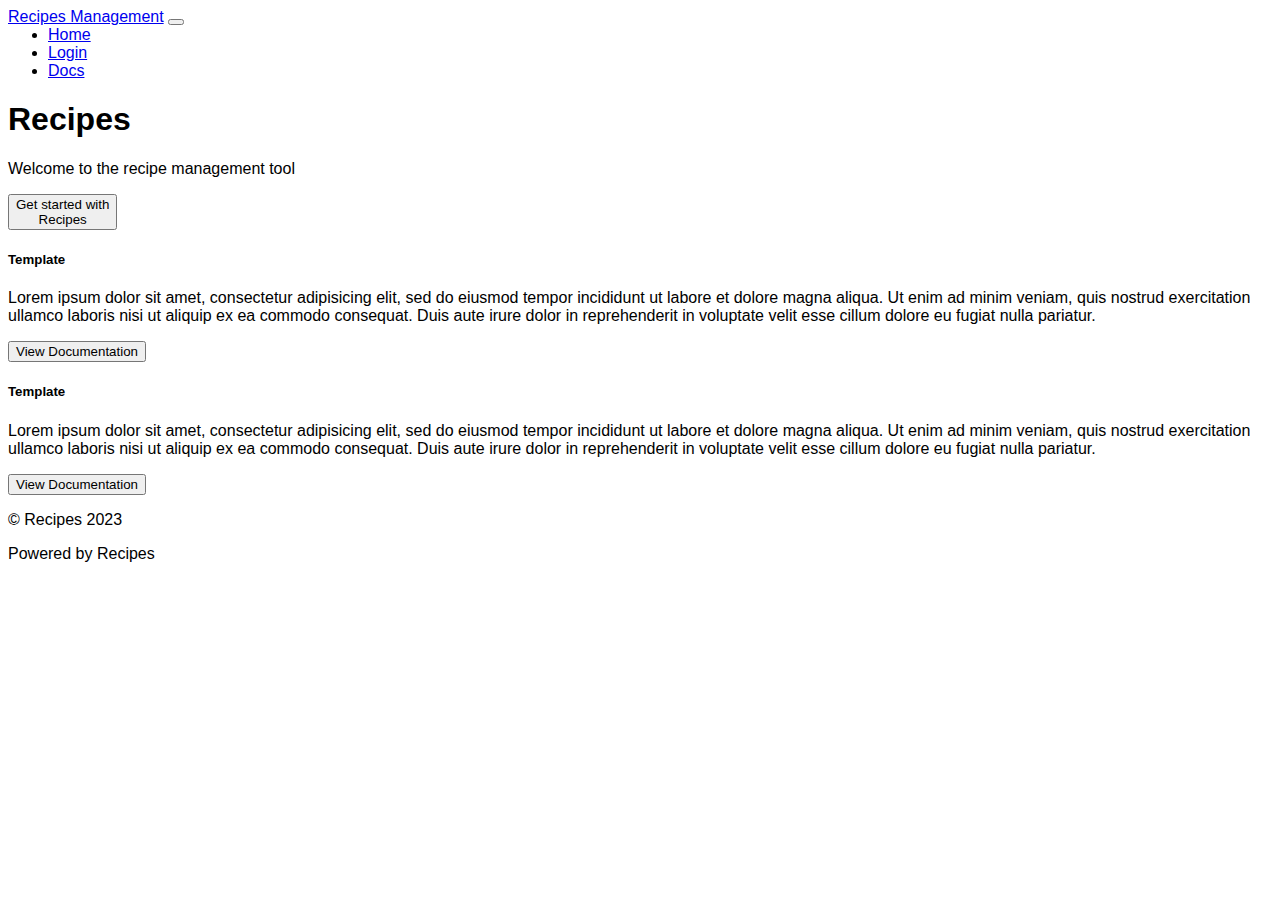
<file: index.html>
<!DOCTYPE html>
<html lang="en">
<head>
    <meta charset="UTF-8">
    <meta http-equiv="X-UA-Compatible" content="IE=edge">
    <meta name="viewport" content="width=device-width, initial-scale=1.0">
    <title>Home</title>
    <link href="https://cdn.jsdelivr.net/npm/bootstrap@5.0.2/dist/css/bootstrap.min.css" rel="stylesheet" integrity="sha384-EVSTQN3/azprG1Anm3QDgpJLIm9Nao0Yz1ztcQTwFspd3yD65VohhpuuCOmLASjC" crossorigin="anonymous">
    <link rel="stylesheet" href="./assets/main.css">
</head>
<body>
   <header class="bg-dark">
    <nav class="container navbar navbar-expand-lg navbar-light">
        <div class="container-fluid">
          <a class="navbar-brand text-white fs-5" href="#">Recipes Management</a>
          <button class="navbar-toggler" type="button" data-bs-toggle="collapse" data-bs-target="#navbarText" aria-controls="navbarText" aria-expanded="false" aria-label="Toggle navigation">
            <span class="navbar-toggler-icon"></span>
          </button>
          <div class="collapse navbar-collapse justify-content-end" id="navbarText">
            <ul class="navbar-nav me-auto mb-2 mb-lg-0 m-0" style="margin : 0 !important">
              <li class="nav-item">
                <a class="nav-link active text-white" aria-current="page" href="#">Home</a>
              </li>
              <li class="nav-item">
                <a class="nav-link text-white" href="#">Login</a>
              </li>
              <li class="nav-item">
                <a class="nav-link text-white" href="#">Docs</a>
              </li>
            </ul>
          </div>
        </div>
      </nav>
   </header>

   <div class="container my-5 py-5">
        <div class="row mt-5 pb-3">
            <div class="col-12 text-center">
                <h1 class="fs-1">Recipes</h1>
                <p class="fs-3">Welcome to the recipe management tool</p>
                <button class="btn btn-success btn-lg fw-bolder px-4" >Get started with <br/>Recipes</button>
            </div>
        </div>
        <div class="row mt-5 pt-5 justify-content-center">
            <div class="col-4">
                <h5 class="fs-3 fw-bold">Template</h5>
                <p>Lorem ipsum dolor sit amet, consectetur adipisicing elit, sed do eiusmod tempor incididunt ut labore et dolore magna aliqua. Ut enim ad minim veniam, quis nostrud exercitation ullamco laboris nisi ut aliquip ex ea commodo consequat. Duis aute irure dolor in reprehenderit in voluptate velit esse cillum dolore eu fugiat nulla pariatur.</p>
                <button class="btn btn-outline-secondary">View Documentation</button>
            </div>
            <div class="col-4">
                <h5 class="fs-3 fw-bold">Template</h5>
                <p>Lorem ipsum dolor sit amet, consectetur adipisicing elit, sed do eiusmod tempor incididunt ut labore et dolore magna aliqua. Ut enim ad minim veniam, quis nostrud exercitation ullamco laboris nisi ut aliquip ex ea commodo consequat. Duis aute irure dolor in reprehenderit in voluptate velit esse cillum dolore eu fugiat nulla pariatur.</p>
                <button class="btn btn-outline-secondary">View Documentation</button>
            </div>
        </div>
   </div>

   <footer class="bg-light mt-5 py-3">
    <div class="container d-flex justify-content-between align-items-center">
        <p class="m-0">© Recipes 2023</p>
        <p class="m-0">Powered by Recipes</p>
    </div>
   </footer>

   <script src="https://cdn.jsdelivr.net/npm/bootstrap@5.0.2/dist/js/bootstrap.bundle.min.js" integrity="sha384-MrcW6ZMFYlzcLA8Nl+NtUVF0sA7MsXsP1UyJoMp4YLEuNSfAP+JcXn/tWtIaxVXM" crossorigin="anonymous"></script>
</body>
</html>
</file>
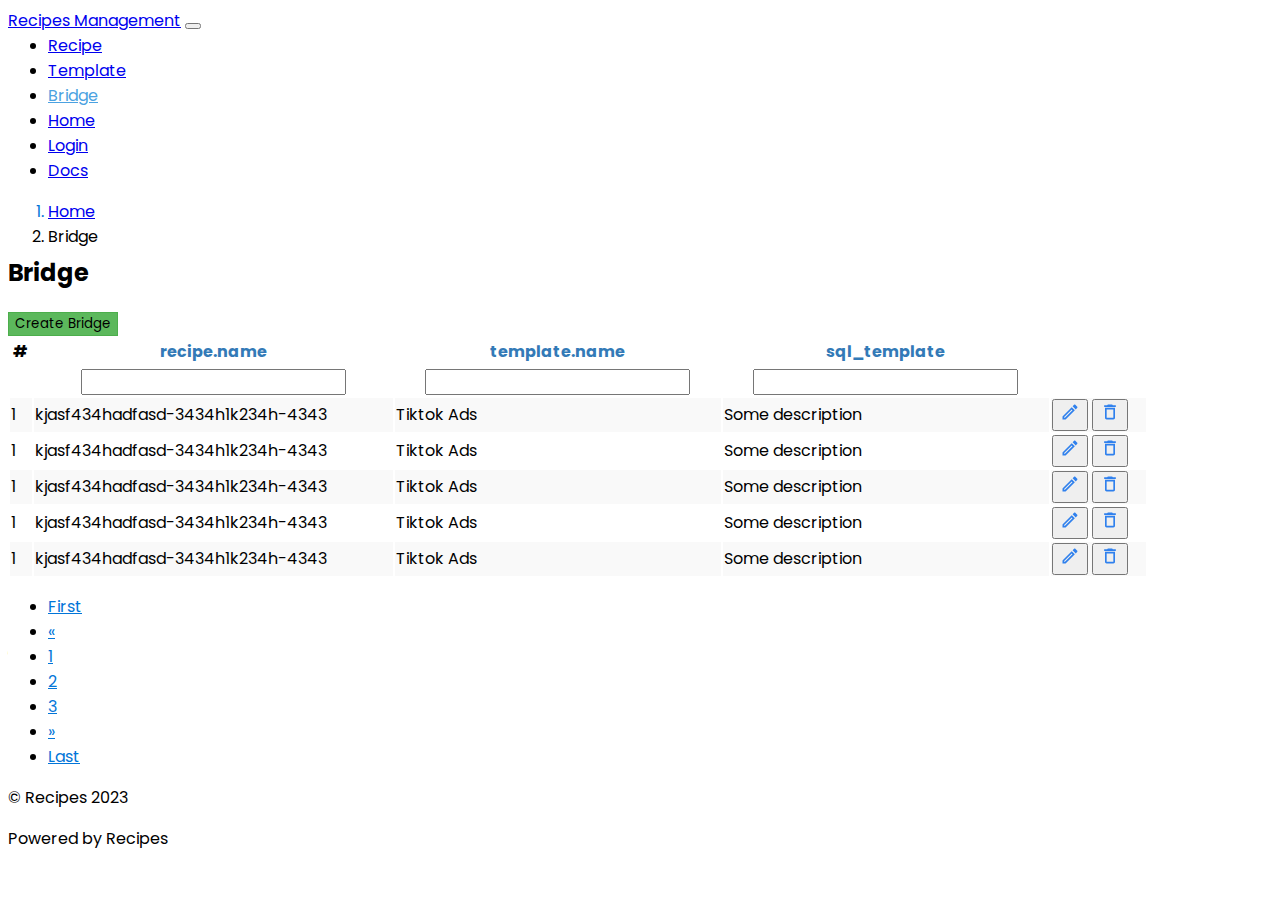
<file: bridge.html>
<!DOCTYPE html>
<html lang="en">

<head>
    <meta charset="UTF-8">
    <meta http-equiv="X-UA-Compatible" content="IE=edge">
    <meta name="viewport" content="width=device-width, initial-scale=1.0">
    <title>Bridge</title>
    <link rel="preconnect" href="https://fonts.googleapis.com">
    <link rel="preconnect" href="https://fonts.gstatic.com" crossorigin>
    <link
        href="https://fonts.googleapis.com/css2?family=Poppins:ital,wght@0,100;0,200;0,300;0,400;0,500;0,600;0,700;0,800;0,900;1,100;1,200;1,300;1,400;1,500;1,600;1,700;1,800;1,900&display=swap"
        rel="stylesheet">
    <link href="https://cdn.jsdelivr.net/npm/bootstrap@5.0.2/dist/css/bootstrap.min.css" rel="stylesheet"
        integrity="sha384-EVSTQN3/azprG1Anm3QDgpJLIm9Nao0Yz1ztcQTwFspd3yD65VohhpuuCOmLASjC" crossorigin="anonymous">
    <link rel="stylesheet" href="./assets/main.css">
    <link rel="stylesheet" href="./assets/responsize.css">
</head>

<body>
    <header class="bg-dark">
        <nav class="container navbar navbar-expand-lg navbar-light">
            <div class="container-fluid">
                <a class="navbar-brand text-white fs-5" href="#">Recipes Management</a>
                <button class="navbar-toggler btn-menu" type="button" data-bs-toggle="collapse" data-bs-target="#navbarText"
                    aria-controls="navbarText" aria-expanded="false" aria-label="Toggle navigation">
                    <span class="navbar-toggler-icon"></span>
                </button>
                <div class="collapse navbar-collapse justify-content-between" id="navbarText">
                    <ul class="navbar-nav me-auto mb-2 mb-lg-0 m-0" style="margin : 0 !important">
                        <li class="nav-item">
                            <a class="nav-link active text-white  " aria-current="page" href="#">Recipe</a>
                        </li>
                        <li class="nav-item">
                            <a class="nav-link text-white" href="#">Template</a>
                        </li>
                        <li class="nav-item">
                            <a class="nav-link active-bridge" href="#">Bridge</a>
                        </li>
                    </ul>
                    <ul class="navbar-nav me-auto mb-2 mb-lg-0 m-0" style="margin : 0 !important">
                        <li class="nav-item">
                            <a class="nav-link active text-white" aria-current="page" href="#">Home</a>
                        </li>
                        <li class="nav-item">
                            <a class="nav-link text-white" href="#">Login</a>
                        </li>
                        <li class="nav-item">
                            <a class="nav-link text-white" href="#">Docs</a>
                        </li>
                    </ul>
                </div>
            </div>
        </nav>
    </header>
    <div class="container mt-3   ">
        <nav aria-label="breadcrumb " class="rounded-3 bg-light nav-category">
            <ol class="breadcrumb p-1 ">
                <li class="breadcrumb-item text-link"><a class="text-decoration-none" href="#">Home</a></li>
                <li class="breadcrumb-item" aria-current="page">Bridge</li>
            </ol>
        </nav>
    </div>
    <div class="container mt-4">
        <h2 class="fw-bold">Bridge</h2>
        <button class="btn btn-green text-white mb-4">
            Create Bridge
        </button>

    </div>
    <div class="container pb-5">
        <div class="table-responsive scroll-bar">
            <table class="table table-striped table-hover table-bordered table-default" data-bs-spy="scroll">
                <thead>
                    <tr>
                        <th scope="col" colspan="1">#</th>
                        <th class="col-title" scope="col" colspan="4">recipe.name</th>
                        <th class="col-title" scope="col" class="name" colspan="1">template.name</th>
                        <th class="col-title" scope="col" colspan="4">sql_template</th>
                        <th class="col-title" scope="col" colspan="2"></th>
                    </tr>
                    <tr>
                        <th scope="col" colspan="1"></th>
                        <th scope="col" colspan="4"><input class="form-control" /></th>
                        <th scope="col" colspan="1" class="name"><input class="form-control" /></th>
                        <th scope="col" colspan="4"><input class="form-control" /></th>
                        <th scope="col" colspan="2">

                        </th>
                    </tr>
                </thead>
                <tbody>
                    <tr>
                        <td scope="col" colspan="1">1</td>
                        <td scope="col" colspan="4">kjasf434hadfasd-3434h1k234h-4343</td>
                        <td scope="col" colspan="1" class="name">Tiktok Ads</td>
                        <td scope="col" colspan="4">Some description</td>
                        <td scope="col" colspan="2" class="btn-res">
                            <!-- <div class=""> -->
                            <button class="p-0 mx-2 btn btn-link">
                                <svg width="20" height="20" viewBox="0 0 16 16" fill="none"
                                    xmlns="http://www.w3.org/2000/svg">
                                    <path fill-rule="evenodd" clip-rule="evenodd"
                                        d="M12.246 2.19333L13.806 3.75333C14.066 4.01333 14.066 4.43333 13.806 4.69333L12.586 5.91333L10.086 3.41333L11.306 2.19333C11.4327 2.06667 11.5993 2 11.7727 2C11.946 2 12.1127 2.06 12.246 2.19333ZM1.99927 11.5V14H4.49927L11.8726 6.62667L9.3726 4.12667L1.99927 11.5ZM3.94593 12.6667H3.3326V12.0533L9.3726 6.01333L9.98593 6.62667L3.94593 12.6667Z"
                                        fill="#2F80ED" />
                                </svg>

                            </button>
                            <button class="p-0 btn btn-link">
                                <svg width="20" height="20" viewBox="0 0 16 16" fill="none"
                                    xmlns="http://www.w3.org/2000/svg">
                                    <path fill-rule="evenodd" clip-rule="evenodd"
                                        d="M9.66671 2H6.33337L5.66671 2.66667H3.33337V4H12.6667V2.66667H10.3334L9.66671 2ZM10.6667 6V12.6667H5.33337V6H10.6667ZM4.00004 4.66667H12V12.6667C12 13.4 11.4 14 10.6667 14H5.33337C4.60004 14 4.00004 13.4 4.00004 12.6667V4.66667Z"
                                        fill="#2F80ED" />
                                </svg>

                            </button>
                            <!-- </div> -->
                        </td>
                    </tr>
                    <tr>
                        <td scope="col" colspan="1">1</td>
                        <td scope="col" colspan="4">kjasf434hadfasd-3434h1k234h-4343</td>
                        <td scope="col" colspan="1" class="name">Tiktok Ads</td>
                        <td scope="col" colspan="4">Some description</td>
                        <td scope="col" colspan="2" class="btn-res">
                            <!-- <div class=""> -->
                            <button class="p-0 mx-2 btn btn-link">
                                <svg width="20" height="20" viewBox="0 0 16 16" fill="none"
                                    xmlns="http://www.w3.org/2000/svg">
                                    <path fill-rule="evenodd" clip-rule="evenodd"
                                        d="M12.246 2.19333L13.806 3.75333C14.066 4.01333 14.066 4.43333 13.806 4.69333L12.586 5.91333L10.086 3.41333L11.306 2.19333C11.4327 2.06667 11.5993 2 11.7727 2C11.946 2 12.1127 2.06 12.246 2.19333ZM1.99927 11.5V14H4.49927L11.8726 6.62667L9.3726 4.12667L1.99927 11.5ZM3.94593 12.6667H3.3326V12.0533L9.3726 6.01333L9.98593 6.62667L3.94593 12.6667Z"
                                        fill="#2F80ED" />
                                </svg>

                            </button>
                            <button class="p-0 btn btn-link">
                                <svg width="20" height="20" viewBox="0 0 16 16" fill="none"
                                    xmlns="http://www.w3.org/2000/svg">
                                    <path fill-rule="evenodd" clip-rule="evenodd"
                                        d="M9.66671 2H6.33337L5.66671 2.66667H3.33337V4H12.6667V2.66667H10.3334L9.66671 2ZM10.6667 6V12.6667H5.33337V6H10.6667ZM4.00004 4.66667H12V12.6667C12 13.4 11.4 14 10.6667 14H5.33337C4.60004 14 4.00004 13.4 4.00004 12.6667V4.66667Z"
                                        fill="#2F80ED" />
                                </svg>

                            </button>
                            <!-- </div> -->
                        </td>
                    </tr>
                    <tr>
                        <td scope="col" colspan="1">1</td>
                        <td scope="col" colspan="4">kjasf434hadfasd-3434h1k234h-4343</td>
                        <td scope="col" colspan="1" class="name">Tiktok Ads</td>
                        <td scope="col" colspan="4">Some description</td>
                        <td scope="col" colspan="2" class="btn-res">
                            <!-- <div class=""> -->
                            <button class="p-0 mx-2 btn btn-link">
                                <svg width="20" height="20" viewBox="0 0 16 16" fill="none"
                                    xmlns="http://www.w3.org/2000/svg">
                                    <path fill-rule="evenodd" clip-rule="evenodd"
                                        d="M12.246 2.19333L13.806 3.75333C14.066 4.01333 14.066 4.43333 13.806 4.69333L12.586 5.91333L10.086 3.41333L11.306 2.19333C11.4327 2.06667 11.5993 2 11.7727 2C11.946 2 12.1127 2.06 12.246 2.19333ZM1.99927 11.5V14H4.49927L11.8726 6.62667L9.3726 4.12667L1.99927 11.5ZM3.94593 12.6667H3.3326V12.0533L9.3726 6.01333L9.98593 6.62667L3.94593 12.6667Z"
                                        fill="#2F80ED" />
                                </svg>

                            </button>
                            <button class="p-0 btn btn-link">
                                <svg width="20" height="20" viewBox="0 0 16 16" fill="none"
                                    xmlns="http://www.w3.org/2000/svg">
                                    <path fill-rule="evenodd" clip-rule="evenodd"
                                        d="M9.66671 2H6.33337L5.66671 2.66667H3.33337V4H12.6667V2.66667H10.3334L9.66671 2ZM10.6667 6V12.6667H5.33337V6H10.6667ZM4.00004 4.66667H12V12.6667C12 13.4 11.4 14 10.6667 14H5.33337C4.60004 14 4.00004 13.4 4.00004 12.6667V4.66667Z"
                                        fill="#2F80ED" />
                                </svg>

                            </button>
                            <!-- </div> -->
                        </td>
                    </tr>
                    <tr>
                        <td scope="col" colspan="1">1</td>
                        <td scope="col" colspan="4">kjasf434hadfasd-3434h1k234h-4343</td>
                        <td scope="col" colspan="1" class="name">Tiktok Ads</td>
                        <td scope="col" colspan="4">Some description</td>
                        <td scope="col" colspan="2" class="btn-res">
                            <!-- <div class=""> -->
                            <button class="p-0 mx-2 btn btn-link">
                                <svg width="20" height="20" viewBox="0 0 16 16" fill="none"
                                    xmlns="http://www.w3.org/2000/svg">
                                    <path fill-rule="evenodd" clip-rule="evenodd"
                                        d="M12.246 2.19333L13.806 3.75333C14.066 4.01333 14.066 4.43333 13.806 4.69333L12.586 5.91333L10.086 3.41333L11.306 2.19333C11.4327 2.06667 11.5993 2 11.7727 2C11.946 2 12.1127 2.06 12.246 2.19333ZM1.99927 11.5V14H4.49927L11.8726 6.62667L9.3726 4.12667L1.99927 11.5ZM3.94593 12.6667H3.3326V12.0533L9.3726 6.01333L9.98593 6.62667L3.94593 12.6667Z"
                                        fill="#2F80ED" />
                                </svg>

                            </button>
                            <button class="p-0 btn btn-link">
                                <svg width="20" height="20" viewBox="0 0 16 16" fill="none"
                                    xmlns="http://www.w3.org/2000/svg">
                                    <path fill-rule="evenodd" clip-rule="evenodd"
                                        d="M9.66671 2H6.33337L5.66671 2.66667H3.33337V4H12.6667V2.66667H10.3334L9.66671 2ZM10.6667 6V12.6667H5.33337V6H10.6667ZM4.00004 4.66667H12V12.6667C12 13.4 11.4 14 10.6667 14H5.33337C4.60004 14 4.00004 13.4 4.00004 12.6667V4.66667Z"
                                        fill="#2F80ED" />
                                </svg>

                            </button>
                            <!-- </div> -->
                        </td>
                    </tr>
                    <tr>
                        <td scope="col" colspan="1">1</td>
                        <td scope="col" colspan="4">kjasf434hadfasd-3434h1k234h-4343</td>
                        <td scope="col" colspan="1" class="name">Tiktok Ads</td>
                        <td scope="col" colspan="4">Some description</td>
                        <td scope="col" colspan="2" class="btn-res">
                            <!-- <div class=""> -->
                            <button class="p-0 mx-2 btn btn-link">
                                <svg width="20" height="20" viewBox="0 0 16 16" fill="none"
                                    xmlns="http://www.w3.org/2000/svg">
                                    <path fill-rule="evenodd" clip-rule="evenodd"
                                        d="M12.246 2.19333L13.806 3.75333C14.066 4.01333 14.066 4.43333 13.806 4.69333L12.586 5.91333L10.086 3.41333L11.306 2.19333C11.4327 2.06667 11.5993 2 11.7727 2C11.946 2 12.1127 2.06 12.246 2.19333ZM1.99927 11.5V14H4.49927L11.8726 6.62667L9.3726 4.12667L1.99927 11.5ZM3.94593 12.6667H3.3326V12.0533L9.3726 6.01333L9.98593 6.62667L3.94593 12.6667Z"
                                        fill="#2F80ED" />
                                </svg>

                            </button>
                            <button class="p-0 btn btn-link">
                                <svg width="20" height="20" viewBox="0 0 16 16" fill="none"
                                    xmlns="http://www.w3.org/2000/svg">
                                    <path fill-rule="evenodd" clip-rule="evenodd"
                                        d="M9.66671 2H6.33337L5.66671 2.66667H3.33337V4H12.6667V2.66667H10.3334L9.66671 2ZM10.6667 6V12.6667H5.33337V6H10.6667ZM4.00004 4.66667H12V12.6667C12 13.4 11.4 14 10.6667 14H5.33337C4.60004 14 4.00004 13.4 4.00004 12.6667V4.66667Z"
                                        fill="#2F80ED" />
                                </svg>

                            </button>
                            <!-- </div> -->
                        </td>
                    </tr>
                </tbody>
            </table>
        </div>
        <nav aria-label="Page navigation example">
            <ul class="pagination mt-4">
                <li class="page-item"><a class="page-link" href="#">First</a></li>
                <li class="page-item">
                    <a class="page-link" href="#" aria-label="Previous">
                        <span aria-hidden="true">&laquo;</span>
                    </a>
                </li>
                <li class="page-item active"><a class="page-link" href="#">1</a></li>
                <li class="page-item"><a class="page-link" href="#">2</a></li>
                <li class="page-item"><a class="page-link" href="#">3</a></li>
                <li class="page-item">
                    <a class="page-link" href="#" aria-label="Next">
                        <span aria-hidden="true">&raquo;</span>
                    </a>
                </li>
                <li class="page-item"><a class="page-link" href="#">Last</a></li>
            </ul>
        </nav>
    </div>
    <footer class="bg-light mt-5 py-3">
        <div class="container d-flex justify-content-between align-items-center">
            <p class="m-0">© Recipes 2023</p>
            <p class="m-0">Powered by Recipes</p>
        </div>
    </footer>

    <script src="https://cdn.jsdelivr.net/npm/bootstrap@5.0.2/dist/js/bootstrap.bundle.min.js"
        integrity="sha384-MrcW6ZMFYlzcLA8Nl+NtUVF0sA7MsXsP1UyJoMp4YLEuNSfAP+JcXn/tWtIaxVXM"
        crossorigin="anonymous"></script>

</body>

</html>
</file>
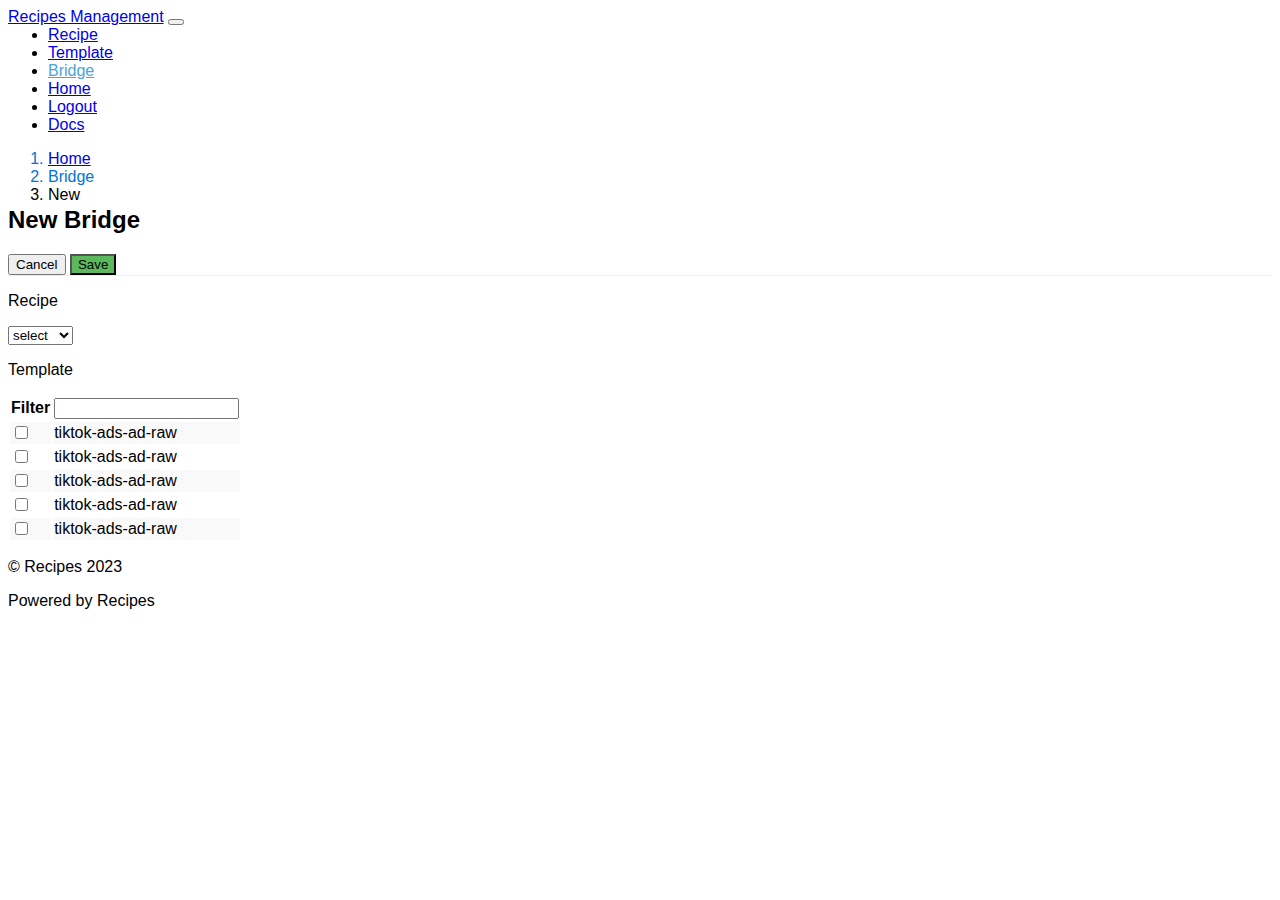
<file: create-bridge.html>
<!DOCTYPE html>
<html lang="en">

<head>
    <meta charset="UTF-8">
    <meta http-equiv="X-UA-Compatible" content="IE=edge">
    <meta name="viewport" content="width=device-width, initial-scale=1.0">
    <title>New Bridge</title>
    <link href="https://cdn.jsdelivr.net/npm/bootstrap@5.0.2/dist/css/bootstrap.min.css" rel="stylesheet"
        integrity="sha384-EVSTQN3/azprG1Anm3QDgpJLIm9Nao0Yz1ztcQTwFspd3yD65VohhpuuCOmLASjC" crossorigin="anonymous">
    <link rel="stylesheet" href="./assets/main.css">
    <link rel="stylesheet" href="assets/responsize.css">
</head>

<body>
    <header class="bg-dark">
        <nav class="container navbar navbar-expand-lg navbar-light">
            <div class="container-fluid">
                <a class="navbar-brand text-white fs-5" href="#">Recipes Management</a>
                <button class="navbar-toggler" type="button" data-bs-toggle="collapse" data-bs-target="#navbarText"
                    aria-controls="navbarText" aria-expanded="false" aria-label="Toggle navigation">
                    <span class="navbar-toggler-icon"></span>
                </button>
                <div class="collapse navbar-collapse justify-content-between" id="navbarText">
                    <ul class="navbar-nav me-auto mb-2 mb-lg-0 m-0" style="margin : 0 !important">
                        <li class="nav-item">
                            <a class="nav-link active text-white" aria-current="page" href="#">Recipe</a>
                        </li>
                        <li class="nav-item">
                            <a class="nav-link text-white" href="#">Template</a>
                        </li>
                        <li class="nav-item">
                            <a class="nav-link text-white active-bridge" href="#">Bridge</a>
                        </li>
                    </ul>
                    <ul class="navbar-nav me-auto mb-2 mb-lg-0 m-0" style="margin : 0 !important">
                        <li class="nav-item">
                            <a class="nav-link active text-white" aria-current="page" href="#">Home</a>
                        </li>
                        <li class="nav-item">
                            <a class="nav-link text-white" href="#">Logout</a>
                        </li>
                        <li class="nav-item">
                            <a class="nav-link text-white" href="#">Docs</a>
                        </li>
                    </ul>
                </div>
            </div>
        </nav>
    </header>
    <div class="container mt-3   ">
        <nav aria-label="breadcrumb " class="rounded-3 bg-light nav-category">
            <ol class="breadcrumb p-1 ">
                <li class="breadcrumb-item text-link"><a class="text-decoration-none" href="#">Home</a></li>
                <li class="breadcrumb-item text-link" aria-current="page">Bridge</li>
                <li class="breadcrumb-item" aria-current="page">New</li>
            </ol>
        </nav>
    </div>
    <div class="container mt-4">
        <h2 class="fw-bold">New Bridge</h2>
        <button class="btn btn-outline-secondary">Cancel</button>
        <button class="btn text-white btn-success-custom">Save</button>
    </div>
    <div class="container mt-4 pb-5">
        <div class="mb-4 divider"></div>
        <div class="row">
            <div class="col-4 pe-5 border-end">
                <p class="fw-bold tex-center">Recipe</p>
                <select class="form-select" aria-label="select social">
                    <option selected>select</option>
                    <option value="1">Tiktok</option>
                    <option value="2">Google</option>
                </select>
            </div>
            <div class="col-8 ps-5 text-center">
                <p class="fw-bold">Template</p>
                <table class=" mx-auto table table-bordered table-striped w-50">
                    <thead>
                        <tr class="border-0">
                            <th class="col-1 border-0">Filter</th>
                            <th class="border"><input class="form-control" /></th>
                        </tr>
                    </thead>
                    <tbody>
                        <tr>
                            <td><input class="form-check-input" type="checkbox"></td>
                            <td>tiktok-ads-ad-raw</td>
                        </tr>
                        <tr>
                            <td><input class="form-check-input" type="checkbox"></td>
                            <td>tiktok-ads-ad-raw</td>
                        </tr>
                        <tr>
                            <td><input class="form-check-input" type="checkbox"></td>
                            <td>tiktok-ads-ad-raw</td>
                        </tr>
                        <tr>
                            <td><input class="form-check-input" type="checkbox"></td>
                            <td>tiktok-ads-ad-raw</td>
                        </tr>
                        <tr>
                            <td><input class="form-check-input" type="checkbox"></td>
                            <td>tiktok-ads-ad-raw</td>
                        </tr>
                    </tbody>
                </table>
            </div>
        </div>

    </div>
    <footer class="bg-light mt-5 py-3">
        <div class="container d-flex justify-content-between align-items-center">
            <p class="m-0">© Recipes 2023</p>
            <p class="m-0">Powered by Recipes</p>
        </div>
    </footer>

    <script src="https://cdn.jsdelivr.net/npm/bootstrap@5.0.2/dist/js/bootstrap.bundle.min.js"
        integrity="sha384-MrcW6ZMFYlzcLA8Nl+NtUVF0sA7MsXsP1UyJoMp4YLEuNSfAP+JcXn/tWtIaxVXM"
        crossorigin="anonymous"></script>

</body>

</html>
</file>
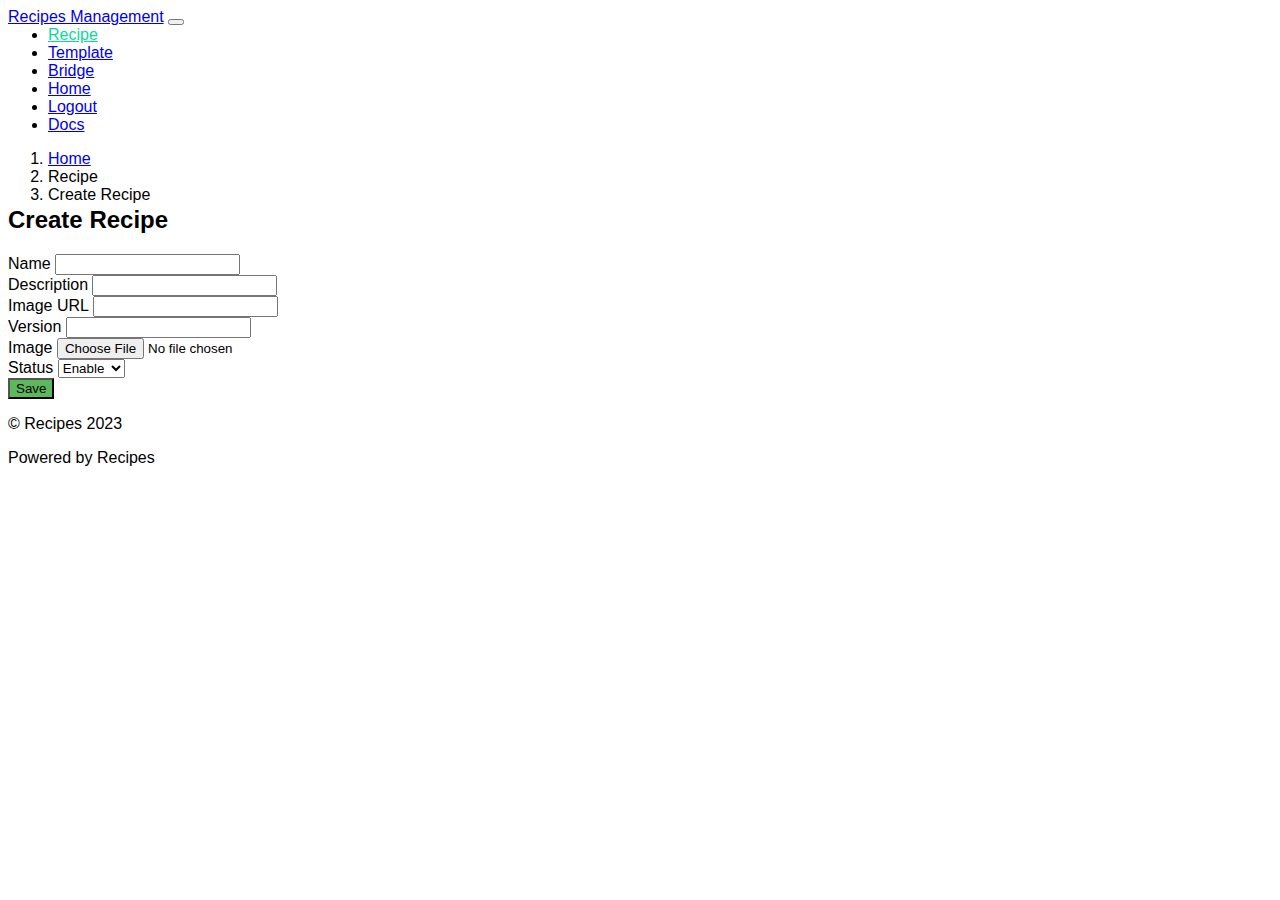
<file: create-recipe.html>
<!DOCTYPE html>
<html lang="en">

<head>
    <meta charset="UTF-8">
    <meta http-equiv="X-UA-Compatible" content="IE=edge">
    <meta name="viewport" content="width=device-width, initial-scale=1.0">
    <title>Create recipe</title>
    <link href="https://cdn.jsdelivr.net/npm/bootstrap@5.0.2/dist/css/bootstrap.min.css" rel="stylesheet"
        integrity="sha384-EVSTQN3/azprG1Anm3QDgpJLIm9Nao0Yz1ztcQTwFspd3yD65VohhpuuCOmLASjC" crossorigin="anonymous">
    <link rel="stylesheet" href="./assets/main.css">
    <link rel="stylesheet" href="assets/responsize.css">
</head>

<body>
    <header class="bg-dark">
        <nav class="container navbar navbar-expand-lg navbar-light">
            <div class="container-fluid">
                <a class="navbar-brand text-white fs-5" href="#">Recipes Management</a>
                <button class="navbar-toggler btn-menu" type="button" data-bs-toggle="collapse" data-bs-target="#navbarText"
                    aria-controls="navbarText" aria-expanded="false" aria-label="Toggle navigation">
                    <span class="navbar-toggler-icon"></span>
                </button>
                <div class="collapse navbar-collapse justify-content-between" id="navbarText">
                    <ul class="navbar-nav me-auto mb-2 mb-lg-0 m-0" style="margin : 0 !important">
                        <li class="nav-item">
                            <a class="nav-link active  text-active" aria-current="page" href="#">Recipe</a>
                        </li>
                        <li class="nav-item">
                            <a class="nav-link text-white" href="#">Template</a>
                        </li>
                        <li class="nav-item">
                            <a class="nav-link text-white" href="#">Bridge</a>
                        </li>
                    </ul>
                    <ul class="navbar-nav me-auto mb-2 mb-lg-0 m-0" style="margin : 0 !important">
                        <li class="nav-item">
                            <a class="nav-link active text-white" aria-current="page" href="#">Home</a>
                        </li>
                        <li class="nav-item">
                            <a class="nav-link text-white" href="#">Logout</a>
                        </li>
                        <li class="nav-item">
                            <a class="nav-link text-white" href="#">Docs</a>
                        </li>
                    </ul>
                </div>
            </div>
        </nav>
    </header>
    <div class="container mt-3 ">
        <nav aria-label="breadcrumb" class="rounded-3 bg-light nav-category">
            <ol class="breadcrumb p-1 ">
                <li class="breadcrumb-item"><a class="text-decoration-none" href="#">Home</a></li>
                <li class="breadcrumb-item active" aria-current="page">Recipe</li>
                <li class="breadcrumb-item " aria-current="page">Create Recipe</li>
            </ol>
        </nav>
    </div>
    <div class="container mt-4">
        <h2 class="fw-bold">Create Recipe</h2>

    </div>
    <div class="container pb-5">
        <form>
            <div class="mb-3">
              <label for="name" class="form-label fw-bold">Name</label>
              <input type="text" class="form-control" id="name" aria-describedby="nameHelp">
            </div>
            <div class="mb-3">
              <label for="description" class="form-label fw-bold">Description</label>
              <input type="text" class="form-control" id="description">
            </div>
            <div class="mb-3">
              <label for="image_url" class="form-label fw-bold">Image URL</label>
              <input type="text" class="form-control" id="image_url">
            </div>
            <div class="mb-3">
                <label for="version" class="form-label fw-bold">Version</label>
                <input type="text" class="form-control" id="version">
              </div>
            <div class="mb-3">
              <label for="image" class="form-label fw-bold">Image</label>
              <input type="file" class="form-control" id="image">
            </div>
            <div class="mb-3 col-xxl-1 col-md-2 col-sm-3">
                <label for="status" class="form-label fw-bold">Status</label>
                <select class="form-select" aria-label="status">
                    <option value="0">Disable</option>
                    <option value="1" selected>
                        
                         Enable</option>
                  </select>
            </div>

            <button type="submit" class="btn btn-success-custom text-white">
                
                    
                Save</button>
          </form>
    </div>
    <footer class="bg-light mt-5 py-3">
        <div class="container d-flex justify-content-between align-items-center">
            <p class="m-0">© Recipes 2023</p>
            <p class="m-0">Powered by Recipes</p>
        </div>
       </footer>

    <script src="https://cdn.jsdelivr.net/npm/bootstrap@5.0.2/dist/js/bootstrap.bundle.min.js"
        integrity="sha384-MrcW6ZMFYlzcLA8Nl+NtUVF0sA7MsXsP1UyJoMp4YLEuNSfAP+JcXn/tWtIaxVXM"
        crossorigin="anonymous"></script>

</body>

</html>
</file>
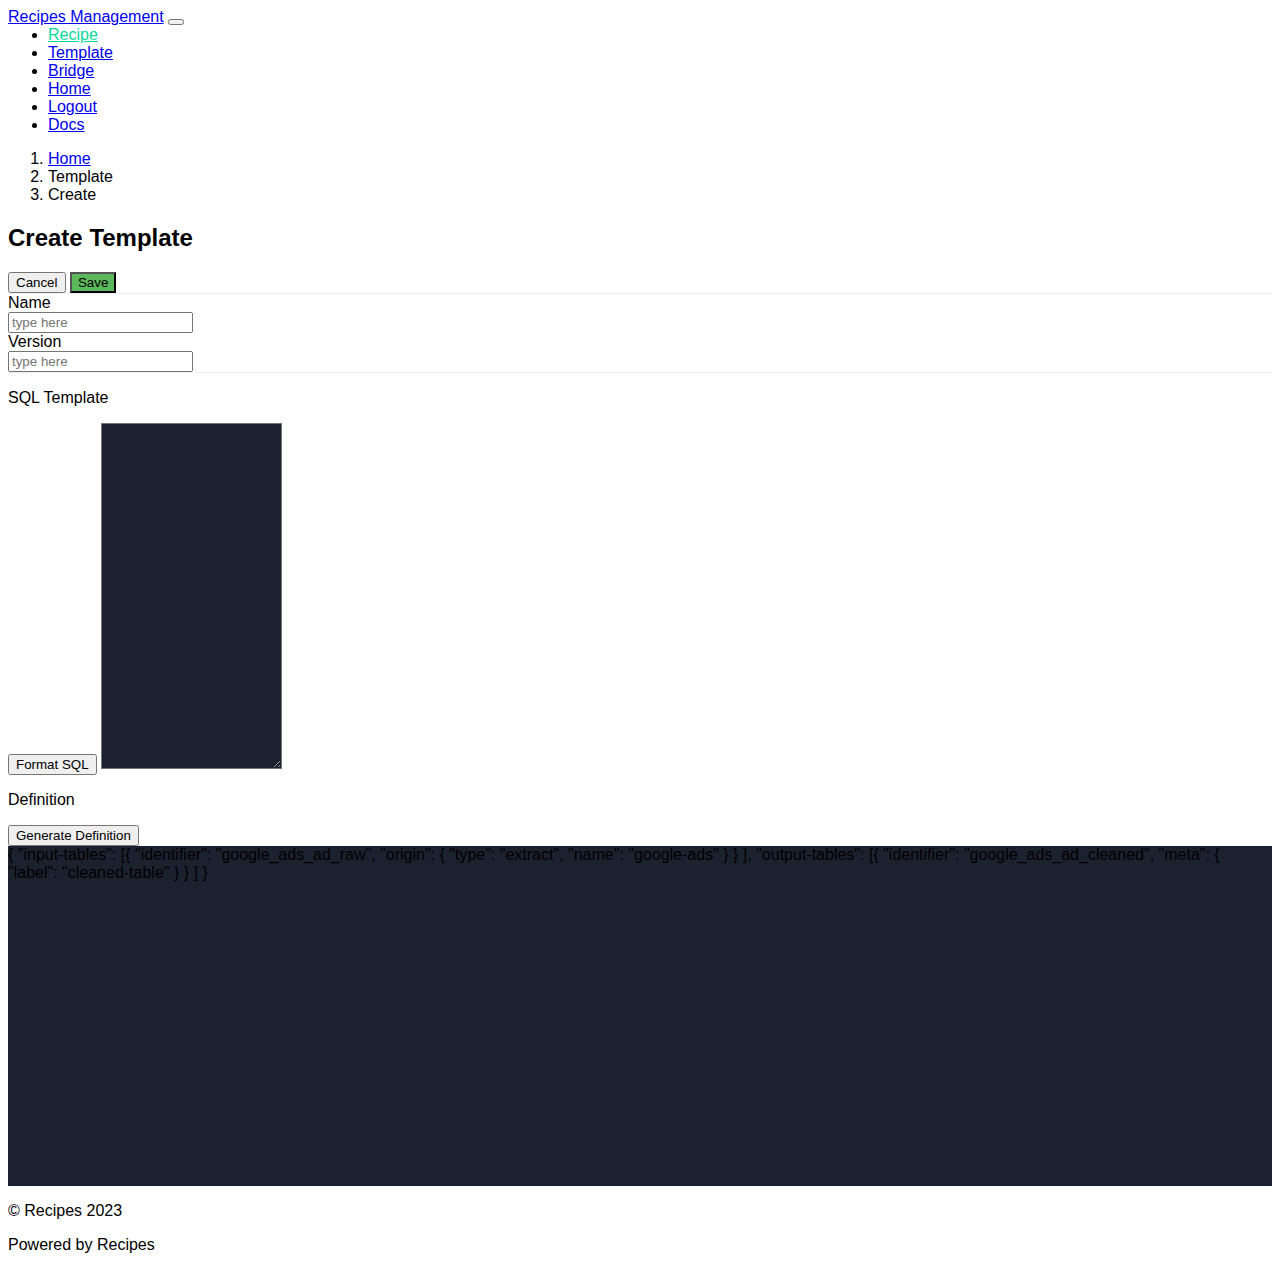
<file: create-teamplate.html>
<!DOCTYPE html>
<html lang="en">

<head>
    <meta charset="UTF-8">
    <meta http-equiv="X-UA-Compatible" content="IE=edge">
    <meta name="viewport" content="width=device-width, initial-scale=1.0">
    <title>Create Template</title>
    <link href="https://cdn.jsdelivr.net/npm/bootstrap@5.0.2/dist/css/bootstrap.min.css" rel="stylesheet"
        integrity="sha384-EVSTQN3/azprG1Anm3QDgpJLIm9Nao0Yz1ztcQTwFspd3yD65VohhpuuCOmLASjC" crossorigin="anonymous">
    <link rel="stylesheet" href="./assets/main.css">
</head>

<body>
    <header class="bg-dark">
        <nav class="container navbar navbar-expand-lg navbar-light">
            <div class="container-fluid">
                <a class="navbar-brand text-white fs-5" href="#">Recipes Management</a>
                <button class="navbar-toggler" type="button" data-bs-toggle="collapse" data-bs-target="#navbarText"
                    aria-controls="navbarText" aria-expanded="false" aria-label="Toggle navigation">
                    <span class="navbar-toggler-icon"></span>
                </button>
                <div class="collapse navbar-collapse justify-content-between" id="navbarText">
                    <ul class="navbar-nav me-auto mb-2 mb-lg-0 m-0" style="margin : 0 !important">
                        <li class="nav-item">
                            <a class="nav-link active  text-active" aria-current="page" href="#">Recipe</a>
                        </li>
                        <li class="nav-item">
                            <a class="nav-link text-white" href="#">Template</a>
                        </li>
                        <li class="nav-item">
                            <a class="nav-link text-white" href="#">Bridge</a>
                        </li>
                    </ul>
                    <ul class="navbar-nav me-auto mb-2 mb-lg-0 m-0" style="margin : 0 !important">
                        <li class="nav-item">
                            <a class="nav-link active text-white" aria-current="page" href="#">Home</a>
                        </li>
                        <li class="nav-item">
                            <a class="nav-link text-white" href="#">Logout</a>
                        </li>
                        <li class="nav-item">
                            <a class="nav-link text-white" href="#">Docs</a>
                        </li>
                    </ul>
                </div>
            </div>
        </nav>
    </header>
    <div class="container mt-3  bg-light rounded-3">
        <nav aria-label="breadcrumb bg-light">
            <ol class="breadcrumb p-1 ">
                <li class="breadcrumb-item"><a class="text-decoration-none" href="#">Home</a></li>
                <li class="breadcrumb-item active" aria-current="page">Template</li>
                <li class="breadcrumb-item " aria-current="page">Create</li>
            </ol>
        </nav>
    </div>
    <div class="container mt-4">
        <h2 class="fw-bold">Create Template</h2>
        <button class="btn btn-outline-secondary">Cancel</button>
        <button class="btn text-white btn-success-custom">Save</button>
    </div>
    <div class="container mt-4 pb-5">
        <div class="mb-4 divider"></div>
        <form action="">
            <div class="mb-3 row">
                <label for="name" class="col-sm-2 col-form-label text-end">Name</label>
                <div class="col-sm-9">
                    <input type="text" placeholder="type here" class="form-control" id="name" value="">
                </div>
            </div>
            <div class="mb-4 row">
                <label for="version" class="col-sm-2 col-form-label text-end">Version</label>
                <div class="col-sm-9">
                    <input type="text" class="form-control" id="version" placeholder="type here">
                </div>
            </div>

        </form>
        <div class="mb-4 divider"></div>
        <div class="row">
            <div class="col-xl-8 border-end pe-4">
                <p class="m-0 fw-bold text-center">SQL Template</p>
                <button class="btn btn-warning text-white my-4">Format SQL</button>
              <textarea name="" id="sql_text" class="w-100 text-white bg-theme container-textarea" ></textarea>     
            </div>
            <div class="col-xl-4 ps-4">
                <p class="m-0 fw-bold text-center">Definition</p>
                <button class="btn btn-primary  my-4">Generate Definition</button>
                <div class="result bg-theme text-white container-textarea">
                    {
                        "input-tables": [{
                                 "identifier": "google_ads_ad_raw",
                                 "origin": {
                                         "type": "extract",
                                         "name": "google-ads"
                                    }
                           }
                         ],
                       "output-tables": [{
                                  "identifier": "google_ads_ad_cleaned",
                                  "meta": {
                                          "label": "cleaned-table"
                                    }
                           }
                         ]
                  }
                </div>
            </div>
        </div>
    </div>
    <footer class="bg-light mt-5 py-3">
        <div class="container d-flex justify-content-between align-items-center">
            <p class="m-0">© Recipes 2023</p>
            <p class="m-0">Powered by Recipes</p>
        </div>
    </footer>

    <script src="https://cdn.jsdelivr.net/npm/bootstrap@5.0.2/dist/js/bootstrap.bundle.min.js"
        integrity="sha384-MrcW6ZMFYlzcLA8Nl+NtUVF0sA7MsXsP1UyJoMp4YLEuNSfAP+JcXn/tWtIaxVXM"
        crossorigin="anonymous"></script>

</body>

</html>
</file>
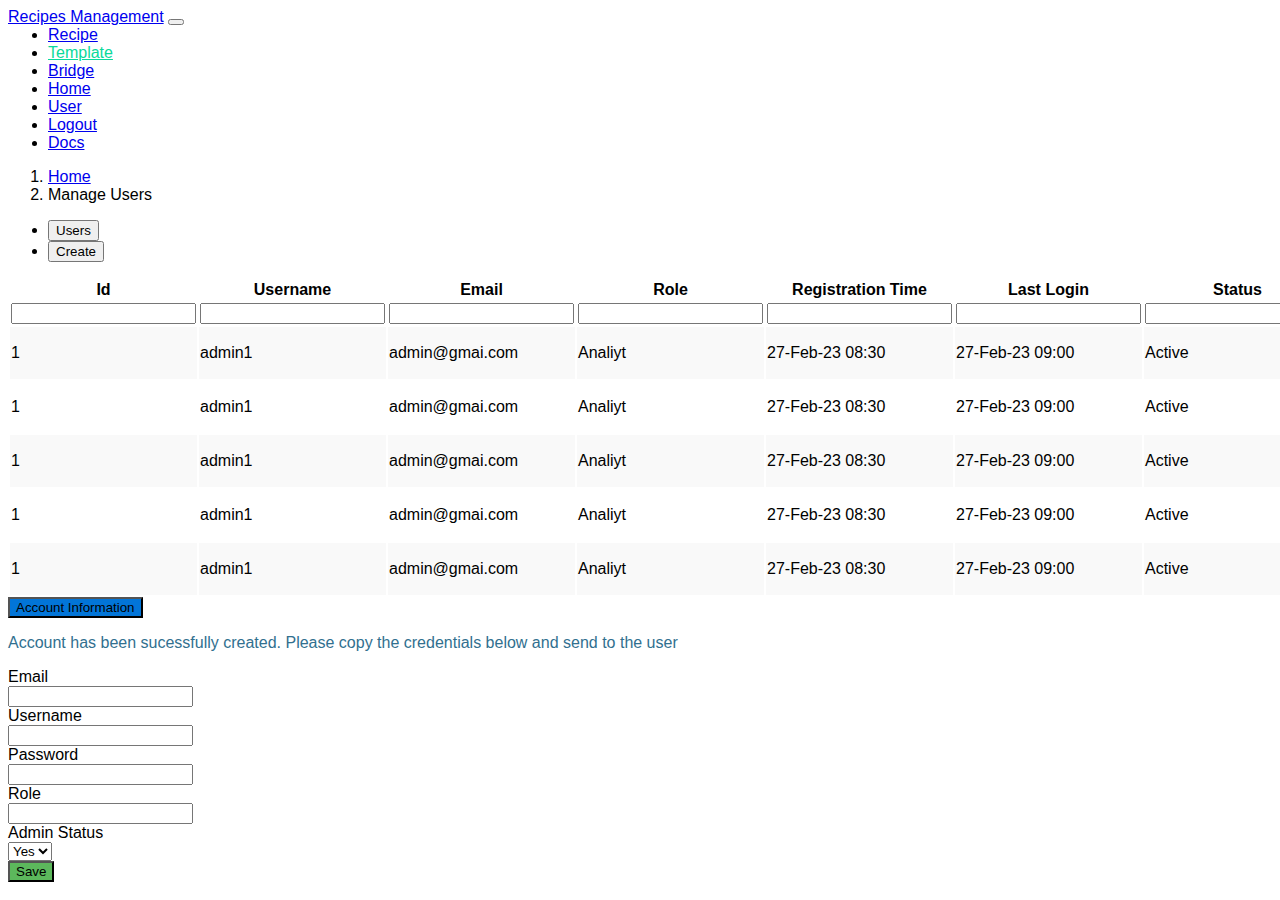
<file: manage-user.html>
<!DOCTYPE html>
<html lang="en">

<head>
    <meta charset="UTF-8">
    <meta http-equiv="X-UA-Compatible" content="IE=edge">
    <meta name="viewport" content="width=device-width, initial-scale=1.0">
    <title>User Admin</title>
    <link href="https://cdn.jsdelivr.net/npm/bootstrap@5.0.2/dist/css/bootstrap.min.css" rel="stylesheet"
        integrity="sha384-EVSTQN3/azprG1Anm3QDgpJLIm9Nao0Yz1ztcQTwFspd3yD65VohhpuuCOmLASjC" crossorigin="anonymous">
    <link rel="stylesheet" href="./assets/main.css">
</head>

<body>
    <header class="bg-dark">
        <nav class="container navbar navbar-expand-lg navbar-light">
            <div class="container-fluid">
                <a class="navbar-brand text-white fs-5" href="#">Recipes Management</a>
                <button class="navbar-toggler" type="button" data-bs-toggle="collapse" data-bs-target="#navbarText"
                    aria-controls="navbarText" aria-expanded="false" aria-label="Toggle navigation">
                    <span class="navbar-toggler-icon"></span>
                </button>
                <div class="collapse navbar-collapse justify-content-between" id="navbarText">
                    <ul class="navbar-nav me-auto mb-2 mb-lg-0 m-0" style="margin : 0 !important">
                        <li class="nav-item">
                            <a class="nav-link active text-white  " aria-current="page" href="#">Recipe</a>
                        </li>
                        <li class="nav-item">
                            <a class="nav-link text-active" href="#">Template</a>
                        </li>
                        <li class="nav-item">
                            <a class="nav-link text-white" href="#">Bridge</a>
                        </li>
                    </ul>
                    <ul class="navbar-nav me-auto mb-2 mb-lg-0 m-0" style="margin : 0 !important">
                        <li class="nav-item">
                            <a class="nav-link active text-white" aria-current="page" href="#">Home</a>
                        </li>
                        <li class="nav-item">
                            <a class="nav-link text-white" href="#">User</a>
                        </li>
                        <li class="nav-item">
                            <a class="nav-link text-white" href="#">Logout</a>
                        </li>
                        <li class="nav-item">
                            <a class="nav-link text-white" href="#">Docs</a>
                        </li>
                    </ul>
                </div>
            </div>
        </nav>
    </header>
    <div class="container mt-3  bg-light rounded-3">
        <nav aria-label="breadcrumb bg-light">
            <ol class="breadcrumb p-1 ">
                <li class="breadcrumb-item"><a class="text-decoration-none" href="#">Home</a></li>
                <li class="breadcrumb-item active" aria-current="page">Manage Users</li>
            </ol>
        </nav>
    </div>
    <div class="container">
        <ul class="nav nav-tabs" id="myTab" role="tablist">
            <li class="nav-item" role="presentation">
                <button class="nav-link active" id="users-tab" data-bs-toggle="tab" data-bs-target="#users"
                    type="button" role="tab" aria-controls="users" aria-selected="true">Users</button>
            </li>
            <li class="nav-item" role="presentation">
                <button class="nav-link" id="create-tab" data-bs-toggle="tab" data-bs-target="#create" type="button"
                    role="tab" aria-controls="create" aria-selected="false">Create</button>
            </li>
        </ul>
        <div class="tab-content" id="myTabContent">
            <div class="tab-pane fade show active" id="users" role="tabpanel" aria-labelledby="users-tab">
                <div class="table-responsive mt-4">
                    <table class="table table-striped table-hover table-bordered" data-bs-spy="scroll">
                        <thead>
                            <tr>
                                <th width="5%" scope="col" class=" text-primary text-center">Id</th>
                                <th width="15%" scope="col" class=" text-primary ">Username</th>
                                <th width="20%" scope="col" class=" text-primary">Email</th>
                                <th width="8%" scope="col" class=" text-primary">Role</th>
                                <th width="12%" scope="col" class=" text-primary">Registration Time</th>
                                <th width="12%" scope="col" class=" text-primary">Last Login</th>
                                <th width="9%" scope="col" class=" text-primary">Status</th>
                                <th width="10%" scope="col" class=" text-primary">Admin Status</th>
                                <th scope="col" class=" text-primary">Action</th>
                            </tr>
                            <tr>
                                <th scope="col"><input class="form-control" /></th>
                                <th scope="col"><input class="form-control" /></th>
                                <th scope="col"><input class="form-control" /></th>
                                <th scope="col"><input class="form-control" /></th>
                                <th scope="col"><input class="form-control" /></th>
                                <th scope="col"><input class="form-control" /></th>
                                <th scope="col"><input class="form-control" /></th>
                                <th scope="col"><input class="form-control" /></th>
                                <th scope="col">

                                </th>
                            </tr>
                        </thead>
                        <tbody>
                            <tr scope="row">
                                <td>1</td>
                                <td>admin1</td>
                                <td>admin@gmai.com</td>
                                <td>Analiyt</td>
                                <td>27-Feb-23 08:30</td>
                                <td>27-Feb-23 09:00</td>
                                <td class="link-success">Active</td>
                                <td>Yes</td>
                                <td>

                                    <button class="p-0 mx-2 btn btn-link">
                                        <svg color="#2F80ED" xmlns="http://www.w3.org/2000/svg" width="16" height="16"
                                            fill="currentColor" class="bi bi-pen" viewBox="0 0 16 16">
                                            <path
                                                d="m13.498.795.149-.149a1.207 1.207 0 1 1 1.707 1.708l-.149.148a1.5 1.5 0 0 1-.059 2.059L4.854 14.854a.5.5 0 0 1-.233.131l-4 1a.5.5 0 0 1-.606-.606l1-4a.5.5 0 0 1 .131-.232l9.642-9.642a.5.5 0 0 0-.642.056L6.854 4.854a.5.5 0 1 1-.708-.708L9.44.854A1.5 1.5 0 0 1 11.5.796a1.5 1.5 0 0 1 1.998-.001zm-.644.766a.5.5 0 0 0-.707 0L1.95 11.756l-.764 3.057 3.057-.764L14.44 3.854a.5.5 0 0 0 0-.708l-1.585-1.585z" />
                                        </svg>
                                    </button>
                                    <button class="p-0 btn btn-link">
                                        <svg color="#2F80ED" xmlns="http://www.w3.org/2000/svg" width="16" height="16"
                                            fill="currentColor" class="bi bi-trash3" viewBox="0 0 16 16">
                                            <path
                                                d="M6.5 1h3a.5.5 0 0 1 .5.5v1H6v-1a.5.5 0 0 1 .5-.5ZM11 2.5v-1A1.5 1.5 0 0 0 9.5 0h-3A1.5 1.5 0 0 0 5 1.5v1H2.506a.58.58 0 0 0-.01 0H1.5a.5.5 0 0 0 0 1h.538l.853 10.66A2 2 0 0 0 4.885 16h6.23a2 2 0 0 0 1.994-1.84l.853-10.66h.538a.5.5 0 0 0 0-1h-.995a.59.59 0 0 0-.01 0H11Zm1.958 1-.846 10.58a1 1 0 0 1-.997.92h-6.23a1 1 0 0 1-.997-.92L3.042 3.5h9.916Zm-7.487 1a.5.5 0 0 1 .528.47l.5 8.5a.5.5 0 0 1-.998.06L5 5.03a.5.5 0 0 1 .47-.53Zm5.058 0a.5.5 0 0 1 .47.53l-.5 8.5a.5.5 0 1 1-.998-.06l.5-8.5a.5.5 0 0 1 .528-.47ZM8 4.5a.5.5 0 0 1 .5.5v8.5a.5.5 0 0 1-1 0V5a.5.5 0 0 1 .5-.5Z" />
                                        </svg>
                                    </button>
                                    <!-- </div> -->
                                </td>
                            </tr>
                            <tr scope="row">
                                <td>1</td>
                                <td>admin1</td>
                                <td>admin@gmai.com</td>
                                <td>Analiyt</td>
                                <td>27-Feb-23 08:30</td>
                                <td>27-Feb-23 09:00</td>
                                <td class="link-success">Active</td>
                                <td>Yes</td>
                                <td>

                                    <button class="p-0 mx-2 btn btn-link">
                                        <svg color="#2F80ED" xmlns="http://www.w3.org/2000/svg" width="16" height="16"
                                            fill="currentColor" class="bi bi-pen" viewBox="0 0 16 16">
                                            <path
                                                d="m13.498.795.149-.149a1.207 1.207 0 1 1 1.707 1.708l-.149.148a1.5 1.5 0 0 1-.059 2.059L4.854 14.854a.5.5 0 0 1-.233.131l-4 1a.5.5 0 0 1-.606-.606l1-4a.5.5 0 0 1 .131-.232l9.642-9.642a.5.5 0 0 0-.642.056L6.854 4.854a.5.5 0 1 1-.708-.708L9.44.854A1.5 1.5 0 0 1 11.5.796a1.5 1.5 0 0 1 1.998-.001zm-.644.766a.5.5 0 0 0-.707 0L1.95 11.756l-.764 3.057 3.057-.764L14.44 3.854a.5.5 0 0 0 0-.708l-1.585-1.585z" />
                                        </svg>
                                    </button>
                                    <button class="p-0 btn btn-link">
                                        <svg color="#2F80ED" xmlns="http://www.w3.org/2000/svg" width="16" height="16"
                                            fill="currentColor" class="bi bi-trash3" viewBox="0 0 16 16">
                                            <path
                                                d="M6.5 1h3a.5.5 0 0 1 .5.5v1H6v-1a.5.5 0 0 1 .5-.5ZM11 2.5v-1A1.5 1.5 0 0 0 9.5 0h-3A1.5 1.5 0 0 0 5 1.5v1H2.506a.58.58 0 0 0-.01 0H1.5a.5.5 0 0 0 0 1h.538l.853 10.66A2 2 0 0 0 4.885 16h6.23a2 2 0 0 0 1.994-1.84l.853-10.66h.538a.5.5 0 0 0 0-1h-.995a.59.59 0 0 0-.01 0H11Zm1.958 1-.846 10.58a1 1 0 0 1-.997.92h-6.23a1 1 0 0 1-.997-.92L3.042 3.5h9.916Zm-7.487 1a.5.5 0 0 1 .528.47l.5 8.5a.5.5 0 0 1-.998.06L5 5.03a.5.5 0 0 1 .47-.53Zm5.058 0a.5.5 0 0 1 .47.53l-.5 8.5a.5.5 0 1 1-.998-.06l.5-8.5a.5.5 0 0 1 .528-.47ZM8 4.5a.5.5 0 0 1 .5.5v8.5a.5.5 0 0 1-1 0V5a.5.5 0 0 1 .5-.5Z" />
                                        </svg>
                                    </button>
                                    <!-- </div> -->
                                </td>
                            </tr>
                            <tr scope="row">
                                <td>1</td>
                                <td>admin1</td>
                                <td>admin@gmai.com</td>
                                <td>Analiyt</td>
                                <td>27-Feb-23 08:30</td>
                                <td>27-Feb-23 09:00</td>
                                <td class="link-success">Active</td>
                                <td>Yes</td>
                                <td>

                                    <button class="p-0 mx-2 btn btn-link">
                                        <svg color="#2F80ED" xmlns="http://www.w3.org/2000/svg" width="16" height="16"
                                            fill="currentColor" class="bi bi-pen" viewBox="0 0 16 16">
                                            <path
                                                d="m13.498.795.149-.149a1.207 1.207 0 1 1 1.707 1.708l-.149.148a1.5 1.5 0 0 1-.059 2.059L4.854 14.854a.5.5 0 0 1-.233.131l-4 1a.5.5 0 0 1-.606-.606l1-4a.5.5 0 0 1 .131-.232l9.642-9.642a.5.5 0 0 0-.642.056L6.854 4.854a.5.5 0 1 1-.708-.708L9.44.854A1.5 1.5 0 0 1 11.5.796a1.5 1.5 0 0 1 1.998-.001zm-.644.766a.5.5 0 0 0-.707 0L1.95 11.756l-.764 3.057 3.057-.764L14.44 3.854a.5.5 0 0 0 0-.708l-1.585-1.585z" />
                                        </svg>
                                    </button>
                                    <button class="p-0 btn btn-link">
                                        <svg color="#2F80ED" xmlns="http://www.w3.org/2000/svg" width="16" height="16"
                                            fill="currentColor" class="bi bi-trash3" viewBox="0 0 16 16">
                                            <path
                                                d="M6.5 1h3a.5.5 0 0 1 .5.5v1H6v-1a.5.5 0 0 1 .5-.5ZM11 2.5v-1A1.5 1.5 0 0 0 9.5 0h-3A1.5 1.5 0 0 0 5 1.5v1H2.506a.58.58 0 0 0-.01 0H1.5a.5.5 0 0 0 0 1h.538l.853 10.66A2 2 0 0 0 4.885 16h6.23a2 2 0 0 0 1.994-1.84l.853-10.66h.538a.5.5 0 0 0 0-1h-.995a.59.59 0 0 0-.01 0H11Zm1.958 1-.846 10.58a1 1 0 0 1-.997.92h-6.23a1 1 0 0 1-.997-.92L3.042 3.5h9.916Zm-7.487 1a.5.5 0 0 1 .528.47l.5 8.5a.5.5 0 0 1-.998.06L5 5.03a.5.5 0 0 1 .47-.53Zm5.058 0a.5.5 0 0 1 .47.53l-.5 8.5a.5.5 0 1 1-.998-.06l.5-8.5a.5.5 0 0 1 .528-.47ZM8 4.5a.5.5 0 0 1 .5.5v8.5a.5.5 0 0 1-1 0V5a.5.5 0 0 1 .5-.5Z" />
                                        </svg>
                                    </button>
                                    <!-- </div> -->
                                </td>
                            </tr>
                            <tr scope="row">
                                <td>1</td>
                                <td>admin1</td>
                                <td>admin@gmai.com</td>
                                <td>Analiyt</td>
                                <td>27-Feb-23 08:30</td>
                                <td>27-Feb-23 09:00</td>
                                <td class="link-success">Active</td>
                                <td>Yes</td>
                                <td>

                                    <button class="p-0 mx-2 btn btn-link">
                                        <svg color="#2F80ED" xmlns="http://www.w3.org/2000/svg" width="16" height="16"
                                            fill="currentColor" class="bi bi-pen" viewBox="0 0 16 16">
                                            <path
                                                d="m13.498.795.149-.149a1.207 1.207 0 1 1 1.707 1.708l-.149.148a1.5 1.5 0 0 1-.059 2.059L4.854 14.854a.5.5 0 0 1-.233.131l-4 1a.5.5 0 0 1-.606-.606l1-4a.5.5 0 0 1 .131-.232l9.642-9.642a.5.5 0 0 0-.642.056L6.854 4.854a.5.5 0 1 1-.708-.708L9.44.854A1.5 1.5 0 0 1 11.5.796a1.5 1.5 0 0 1 1.998-.001zm-.644.766a.5.5 0 0 0-.707 0L1.95 11.756l-.764 3.057 3.057-.764L14.44 3.854a.5.5 0 0 0 0-.708l-1.585-1.585z" />
                                        </svg>
                                    </button>
                                    <button class="p-0 btn btn-link">
                                        <svg color="#2F80ED" xmlns="http://www.w3.org/2000/svg" width="16" height="16"
                                            fill="currentColor" class="bi bi-trash3" viewBox="0 0 16 16">
                                            <path
                                                d="M6.5 1h3a.5.5 0 0 1 .5.5v1H6v-1a.5.5 0 0 1 .5-.5ZM11 2.5v-1A1.5 1.5 0 0 0 9.5 0h-3A1.5 1.5 0 0 0 5 1.5v1H2.506a.58.58 0 0 0-.01 0H1.5a.5.5 0 0 0 0 1h.538l.853 10.66A2 2 0 0 0 4.885 16h6.23a2 2 0 0 0 1.994-1.84l.853-10.66h.538a.5.5 0 0 0 0-1h-.995a.59.59 0 0 0-.01 0H11Zm1.958 1-.846 10.58a1 1 0 0 1-.997.92h-6.23a1 1 0 0 1-.997-.92L3.042 3.5h9.916Zm-7.487 1a.5.5 0 0 1 .528.47l.5 8.5a.5.5 0 0 1-.998.06L5 5.03a.5.5 0 0 1 .47-.53Zm5.058 0a.5.5 0 0 1 .47.53l-.5 8.5a.5.5 0 1 1-.998-.06l.5-8.5a.5.5 0 0 1 .528-.47ZM8 4.5a.5.5 0 0 1 .5.5v8.5a.5.5 0 0 1-1 0V5a.5.5 0 0 1 .5-.5Z" />
                                        </svg>
                                    </button>
                                    <!-- </div> -->
                                </td>
                            </tr>
                            <tr scope="row">
                                <td>1</td>
                                <td>admin1</td>
                                <td>admin@gmai.com</td>
                                <td>Analiyt</td>
                                <td>27-Feb-23 08:30</td>
                                <td>27-Feb-23 09:00</td>
                                <td class="link-success">Active</td>
                                <td>Yes</td>
                                <td>

                                    <button class="p-0 mx-2 btn btn-link">
                                        <svg color="#2F80ED" xmlns="http://www.w3.org/2000/svg" width="16" height="16"
                                            fill="currentColor" class="bi bi-pen" viewBox="0 0 16 16">
                                            <path
                                                d="m13.498.795.149-.149a1.207 1.207 0 1 1 1.707 1.708l-.149.148a1.5 1.5 0 0 1-.059 2.059L4.854 14.854a.5.5 0 0 1-.233.131l-4 1a.5.5 0 0 1-.606-.606l1-4a.5.5 0 0 1 .131-.232l9.642-9.642a.5.5 0 0 0-.642.056L6.854 4.854a.5.5 0 1 1-.708-.708L9.44.854A1.5 1.5 0 0 1 11.5.796a1.5 1.5 0 0 1 1.998-.001zm-.644.766a.5.5 0 0 0-.707 0L1.95 11.756l-.764 3.057 3.057-.764L14.44 3.854a.5.5 0 0 0 0-.708l-1.585-1.585z" />
                                        </svg>
                                    </button>
                                    <button class="p-0 btn btn-link">
                                        <svg color="#2F80ED" xmlns="http://www.w3.org/2000/svg" width="16" height="16"
                                            fill="currentColor" class="bi bi-trash3" viewBox="0 0 16 16">
                                            <path
                                                d="M6.5 1h3a.5.5 0 0 1 .5.5v1H6v-1a.5.5 0 0 1 .5-.5ZM11 2.5v-1A1.5 1.5 0 0 0 9.5 0h-3A1.5 1.5 0 0 0 5 1.5v1H2.506a.58.58 0 0 0-.01 0H1.5a.5.5 0 0 0 0 1h.538l.853 10.66A2 2 0 0 0 4.885 16h6.23a2 2 0 0 0 1.994-1.84l.853-10.66h.538a.5.5 0 0 0 0-1h-.995a.59.59 0 0 0-.01 0H11Zm1.958 1-.846 10.58a1 1 0 0 1-.997.92h-6.23a1 1 0 0 1-.997-.92L3.042 3.5h9.916Zm-7.487 1a.5.5 0 0 1 .528.47l.5 8.5a.5.5 0 0 1-.998.06L5 5.03a.5.5 0 0 1 .47-.53Zm5.058 0a.5.5 0 0 1 .47.53l-.5 8.5a.5.5 0 1 1-.998-.06l.5-8.5a.5.5 0 0 1 .528-.47ZM8 4.5a.5.5 0 0 1 .5.5v8.5a.5.5 0 0 1-1 0V5a.5.5 0 0 1 .5-.5Z" />
                                        </svg>
                                    </button>
                                    <!-- </div> -->
                                </td>
                            </tr>
                        </tbody>
                    </table>
                </div>
            </div>
            <div class="tab-pane fade" id="create" role="tabpanel" aria-labelledby="create-tab">
                <div class="row mt-4 gx-3">
                    <div class="col-xl-3  col-sm-6">
                        <div class="p-2 text-center border"><button
                                class="btn btn-primary-custom btn-lg text-white w-100">Account
                                Information</button></div>
                    </div>
                    <div class="col-xl-9  col-sm-6">
                        <div class="p-4 border">
                            <p class="text-center text-primary-custom">Account has been sucessfully created. Please copy
                                the credentials below and send to the user</p>
                            <div class="mb-3 row">
                                <label for="email" class="col-sm-3 col-form-label text-end">Email</label>
                                <div class="col-sm-9">
                                    <input type="text" class="form-control" id="email" value="">
                                </div>
                            </div>
                            <div class="mb-3 row">
                                <label for="username" class="col-sm-3 col-form-label text-end">Username</label>
                                <div class="col-sm-9">
                                    <input type="text" class="form-control" id="username">
                                </div>
                            </div>
                            <div class="mb-3 row">
                                <label for="password" class="col-sm-3 col-form-label text-end">Password</label>
                                <div class="col-sm-9">
                                    <input type="password" class="form-control" id="password" value="">
                                </div>
                            </div>
                            <div class="mb-3 row">
                                <label for="role" class="col-sm-3 col-form-label text-end">Role</label>
                                <div class="col-sm-9">
                                    <input type="text" class="form-control" id="role">
                                </div>
                            </div>
                            <div class="mb-3 row">
                                <label for="admin_status" class="col-sm-3 col-form-label text-end">Admin Status</label>
                                <div class="col-sm-2">
                                    <select class="form-select" aria-label="status">
                                        <option value="0">No</option>
                                        <option value="1" selected>Yes</option>
                                    </select>
                                </div>
                            </div>
                        </div>
                        <div class="row mt-4 px-4">
                            <div class="col-3"></div>
                            <div class="col-9 ">
                                <button class="w-100 btn btn-success-custom text-white">Save</button>
                            </div>
                        </div>
                    </div>


                </div>
            </div>
        </div>
    </div>

    </div>
    <script src="https://cdn.jsdelivr.net/npm/bootstrap@5.0.2/dist/js/bootstrap.bundle.min.js"
        integrity="sha384-MrcW6ZMFYlzcLA8Nl+NtUVF0sA7MsXsP1UyJoMp4YLEuNSfAP+JcXn/tWtIaxVXM"
        crossorigin="anonymous"></script>

</body>

</html>
</file>
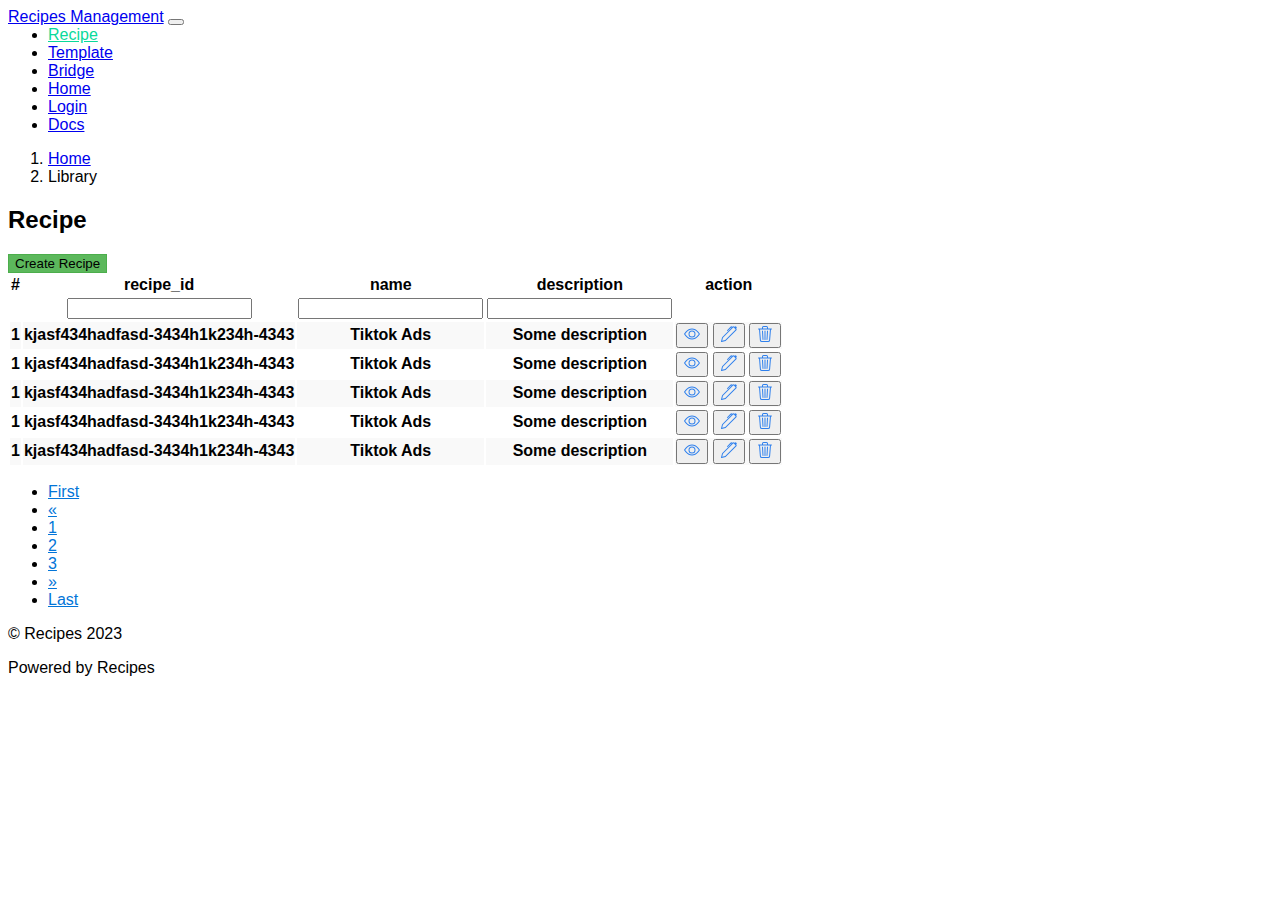
<file: recipe.html>
<!DOCTYPE html>
<html lang="en">

<head>
    <meta charset="UTF-8">
    <meta http-equiv="X-UA-Compatible" content="IE=edge">
    <meta name="viewport" content="width=device-width, initial-scale=1.0">
    <title>Login</title>
    <link href="https://cdn.jsdelivr.net/npm/bootstrap@5.0.2/dist/css/bootstrap.min.css" rel="stylesheet"
        integrity="sha384-EVSTQN3/azprG1Anm3QDgpJLIm9Nao0Yz1ztcQTwFspd3yD65VohhpuuCOmLASjC" crossorigin="anonymous">
    <link rel="stylesheet" href="./assets/main.css">
</head>

<body>
    <header class="bg-dark">
        <nav class="container navbar navbar-expand-lg navbar-light">
            <div class="container-fluid">
                <a class="navbar-brand text-white fs-5" href="#">Recipes Management</a>
                <button class="navbar-toggler" type="button" data-bs-toggle="collapse" data-bs-target="#navbarText"
                    aria-controls="navbarText" aria-expanded="false" aria-label="Toggle navigation">
                    <span class="navbar-toggler-icon"></span>
                </button>
                <div class="collapse navbar-collapse justify-content-between" id="navbarText">
                    <ul class="navbar-nav me-auto mb-2 mb-lg-0 m-0" style="margin : 0 !important">
                        <li class="nav-item">
                            <a class="nav-link active  text-active" aria-current="page" href="#">Recipe</a>
                        </li>
                        <li class="nav-item">
                            <a class="nav-link text-white" href="#">Template</a>
                        </li>
                        <li class="nav-item">
                            <a class="nav-link text-white" href="#">Bridge</a>
                        </li>
                    </ul>
                    <ul class="navbar-nav me-auto mb-2 mb-lg-0 m-0" style="margin : 0 !important">
                        <li class="nav-item">
                            <a class="nav-link active text-white" aria-current="page" href="#">Home</a>
                        </li>
                        <li class="nav-item">
                            <a class="nav-link text-white" href="#">Login</a>
                        </li>
                        <li class="nav-item">
                            <a class="nav-link text-white" href="#">Docs</a>
                        </li>
                    </ul>
                </div>
            </div>
        </nav>
    </header>
    <div class="container mt-3  bg-light rounded-3">
        <nav aria-label="breadcrumb bg-light">
            <ol class="breadcrumb p-1 ">
                <li class="breadcrumb-item"><a class="text-decoration-none" href="#">Home</a></li>
                <li class="breadcrumb-item active" aria-current="page">Library</li>
            </ol>
        </nav>
    </div>
    <div class="container mt-4">
        <h2 class="fw-bold">Recipe</h2>
        <button class="btn btn-green text-white mb-4">
            Create Recipe
        </button>

    </div>
    <div class="container pb-5">
        <div class="table-responsive">
            <table class="table table-striped table-hover table-bordered" data-bs-spy="scroll">
                <thead>
                    <tr>
                        <th scope="col" colspan="1">#</th>
                        <th class="text-primary" scope="col" colspan="4">recipe_id</th>
                        <th class="text-primary" scope="col" colspan="4">name</th>
                        <th class="text-primary" scope="col" colspan="4">description</th>
                        <th class="text-primary" scope="col" colspan="2">action</th>
                    </tr>
                    <tr>
                        <th scope="col" colspan="1"></th>
                        <th scope="col" colspan="4"><input class="form-control" /></th>
                        <th scope="col" colspan="4"><input class="form-control" /></th>
                        <th scope="col" colspan="4"><input class="form-control" /></th>
                        <th scope="col" colspan="2">

                        </th>
                    </tr>
                </thead>
                <tbody>
                    <tr>
                        <th scope="col" colspan="1">1</th>
                        <th scope="col" colspan="4">kjasf434hadfasd-3434h1k234h-4343</th>
                        <th scope="col" colspan="4">Tiktok Ads</th>
                        <th scope="col" colspan="4">Some description</th>
                        <th scope="col" colspan="2">
                            <!-- <div class=""> -->
                            <button class="p-0 btn btn-link">
                                <svg color="#2F80ED" xmlns="http://www.w3.org/2000/svg" width="16" height="16"
                                    fill="currentColor" class="bi bi-eye" viewBox="0 0 16 16">
                                    <path
                                        d="M16 8s-3-5.5-8-5.5S0 8 0 8s3 5.5 8 5.5S16 8 16 8zM1.173 8a13.133 13.133 0 0 1 1.66-2.043C4.12 4.668 5.88 3.5 8 3.5c2.12 0 3.879 1.168 5.168 2.457A13.133 13.133 0 0 1 14.828 8c-.058.087-.122.183-.195.288-.335.48-.83 1.12-1.465 1.755C11.879 11.332 10.119 12.5 8 12.5c-2.12 0-3.879-1.168-5.168-2.457A13.134 13.134 0 0 1 1.172 8z" />
                                    <path
                                        d="M8 5.5a2.5 2.5 0 1 0 0 5 2.5 2.5 0 0 0 0-5zM4.5 8a3.5 3.5 0 1 1 7 0 3.5 3.5 0 0 1-7 0z" />
                                </svg>
                            </button>
                            <button class="p-0 mx-2 btn btn-link">
                                <svg color="#2F80ED" xmlns="http://www.w3.org/2000/svg" width="16" height="16"
                                    fill="currentColor" class="bi bi-pen" viewBox="0 0 16 16">
                                    <path
                                        d="m13.498.795.149-.149a1.207 1.207 0 1 1 1.707 1.708l-.149.148a1.5 1.5 0 0 1-.059 2.059L4.854 14.854a.5.5 0 0 1-.233.131l-4 1a.5.5 0 0 1-.606-.606l1-4a.5.5 0 0 1 .131-.232l9.642-9.642a.5.5 0 0 0-.642.056L6.854 4.854a.5.5 0 1 1-.708-.708L9.44.854A1.5 1.5 0 0 1 11.5.796a1.5 1.5 0 0 1 1.998-.001zm-.644.766a.5.5 0 0 0-.707 0L1.95 11.756l-.764 3.057 3.057-.764L14.44 3.854a.5.5 0 0 0 0-.708l-1.585-1.585z" />
                                </svg>
                            </button>
                            <button class="p-0 btn btn-link">
                                <svg color="#2F80ED" xmlns="http://www.w3.org/2000/svg" width="16" height="16"
                                    fill="currentColor" class="bi bi-trash3" viewBox="0 0 16 16">
                                    <path
                                        d="M6.5 1h3a.5.5 0 0 1 .5.5v1H6v-1a.5.5 0 0 1 .5-.5ZM11 2.5v-1A1.5 1.5 0 0 0 9.5 0h-3A1.5 1.5 0 0 0 5 1.5v1H2.506a.58.58 0 0 0-.01 0H1.5a.5.5 0 0 0 0 1h.538l.853 10.66A2 2 0 0 0 4.885 16h6.23a2 2 0 0 0 1.994-1.84l.853-10.66h.538a.5.5 0 0 0 0-1h-.995a.59.59 0 0 0-.01 0H11Zm1.958 1-.846 10.58a1 1 0 0 1-.997.92h-6.23a1 1 0 0 1-.997-.92L3.042 3.5h9.916Zm-7.487 1a.5.5 0 0 1 .528.47l.5 8.5a.5.5 0 0 1-.998.06L5 5.03a.5.5 0 0 1 .47-.53Zm5.058 0a.5.5 0 0 1 .47.53l-.5 8.5a.5.5 0 1 1-.998-.06l.5-8.5a.5.5 0 0 1 .528-.47ZM8 4.5a.5.5 0 0 1 .5.5v8.5a.5.5 0 0 1-1 0V5a.5.5 0 0 1 .5-.5Z" />
                                </svg>
                            </button>
                            <!-- </div> -->
                        </th>
                    </tr>
                    <tr>
                        <th scope="col" colspan="1">1</th>
                        <th scope="col" colspan="4">kjasf434hadfasd-3434h1k234h-4343</th>
                        <th scope="col" colspan="4">Tiktok Ads</th>
                        <th scope="col" colspan="4">Some description</th>
                        <th scope="col" colspan="2">
                            <button class="p-0 btn btn-link">
                                <svg color="#2F80ED" xmlns="http://www.w3.org/2000/svg" width="16" height="16"
                                    fill="currentColor" class="bi bi-eye" viewBox="0 0 16 16">
                                    <path
                                        d="M16 8s-3-5.5-8-5.5S0 8 0 8s3 5.5 8 5.5S16 8 16 8zM1.173 8a13.133 13.133 0 0 1 1.66-2.043C4.12 4.668 5.88 3.5 8 3.5c2.12 0 3.879 1.168 5.168 2.457A13.133 13.133 0 0 1 14.828 8c-.058.087-.122.183-.195.288-.335.48-.83 1.12-1.465 1.755C11.879 11.332 10.119 12.5 8 12.5c-2.12 0-3.879-1.168-5.168-2.457A13.134 13.134 0 0 1 1.172 8z" />
                                    <path
                                        d="M8 5.5a2.5 2.5 0 1 0 0 5 2.5 2.5 0 0 0 0-5zM4.5 8a3.5 3.5 0 1 1 7 0 3.5 3.5 0 0 1-7 0z" />
                                </svg>
                            </button>
                            <button class="p-0 mx-2 btn btn-link">
                                <svg color="#2F80ED" xmlns="http://www.w3.org/2000/svg" width="16" height="16"
                                    fill="currentColor" class="bi bi-pen" viewBox="0 0 16 16">
                                    <path
                                        d="m13.498.795.149-.149a1.207 1.207 0 1 1 1.707 1.708l-.149.148a1.5 1.5 0 0 1-.059 2.059L4.854 14.854a.5.5 0 0 1-.233.131l-4 1a.5.5 0 0 1-.606-.606l1-4a.5.5 0 0 1 .131-.232l9.642-9.642a.5.5 0 0 0-.642.056L6.854 4.854a.5.5 0 1 1-.708-.708L9.44.854A1.5 1.5 0 0 1 11.5.796a1.5 1.5 0 0 1 1.998-.001zm-.644.766a.5.5 0 0 0-.707 0L1.95 11.756l-.764 3.057 3.057-.764L14.44 3.854a.5.5 0 0 0 0-.708l-1.585-1.585z" />
                                </svg>
                            </button>
                            <button class="p-0 btn btn-link">
                                <svg color="#2F80ED" xmlns="http://www.w3.org/2000/svg" width="16" height="16"
                                    fill="currentColor" class="bi bi-trash3" viewBox="0 0 16 16">
                                    <path
                                        d="M6.5 1h3a.5.5 0 0 1 .5.5v1H6v-1a.5.5 0 0 1 .5-.5ZM11 2.5v-1A1.5 1.5 0 0 0 9.5 0h-3A1.5 1.5 0 0 0 5 1.5v1H2.506a.58.58 0 0 0-.01 0H1.5a.5.5 0 0 0 0 1h.538l.853 10.66A2 2 0 0 0 4.885 16h6.23a2 2 0 0 0 1.994-1.84l.853-10.66h.538a.5.5 0 0 0 0-1h-.995a.59.59 0 0 0-.01 0H11Zm1.958 1-.846 10.58a1 1 0 0 1-.997.92h-6.23a1 1 0 0 1-.997-.92L3.042 3.5h9.916Zm-7.487 1a.5.5 0 0 1 .528.47l.5 8.5a.5.5 0 0 1-.998.06L5 5.03a.5.5 0 0 1 .47-.53Zm5.058 0a.5.5 0 0 1 .47.53l-.5 8.5a.5.5 0 1 1-.998-.06l.5-8.5a.5.5 0 0 1 .528-.47ZM8 4.5a.5.5 0 0 1 .5.5v8.5a.5.5 0 0 1-1 0V5a.5.5 0 0 1 .5-.5Z" />
                                </svg>
                            </button>
                        </th>
                    </tr>
                    <tr>
                        <th scope="col" colspan="1">1</th>
                        <th scope="col" colspan="4">kjasf434hadfasd-3434h1k234h-4343</th>
                        <th scope="col" colspan="4">Tiktok Ads</th>
                        <th scope="col" colspan="4">Some description</th>
                        <th scope="col" colspan="2">
                            <button class="p-0 btn btn-link">
                                <svg color="#2F80ED" xmlns="http://www.w3.org/2000/svg" width="16" height="16"
                                    fill="currentColor" class="bi bi-eye" viewBox="0 0 16 16">
                                    <path
                                        d="M16 8s-3-5.5-8-5.5S0 8 0 8s3 5.5 8 5.5S16 8 16 8zM1.173 8a13.133 13.133 0 0 1 1.66-2.043C4.12 4.668 5.88 3.5 8 3.5c2.12 0 3.879 1.168 5.168 2.457A13.133 13.133 0 0 1 14.828 8c-.058.087-.122.183-.195.288-.335.48-.83 1.12-1.465 1.755C11.879 11.332 10.119 12.5 8 12.5c-2.12 0-3.879-1.168-5.168-2.457A13.134 13.134 0 0 1 1.172 8z" />
                                    <path
                                        d="M8 5.5a2.5 2.5 0 1 0 0 5 2.5 2.5 0 0 0 0-5zM4.5 8a3.5 3.5 0 1 1 7 0 3.5 3.5 0 0 1-7 0z" />
                                </svg>
                            </button>
                            <button class="p-0 mx-2 btn btn-link">
                                <svg color="#2F80ED" xmlns="http://www.w3.org/2000/svg" width="16" height="16"
                                    fill="currentColor" class="bi bi-pen" viewBox="0 0 16 16">
                                    <path
                                        d="m13.498.795.149-.149a1.207 1.207 0 1 1 1.707 1.708l-.149.148a1.5 1.5 0 0 1-.059 2.059L4.854 14.854a.5.5 0 0 1-.233.131l-4 1a.5.5 0 0 1-.606-.606l1-4a.5.5 0 0 1 .131-.232l9.642-9.642a.5.5 0 0 0-.642.056L6.854 4.854a.5.5 0 1 1-.708-.708L9.44.854A1.5 1.5 0 0 1 11.5.796a1.5 1.5 0 0 1 1.998-.001zm-.644.766a.5.5 0 0 0-.707 0L1.95 11.756l-.764 3.057 3.057-.764L14.44 3.854a.5.5 0 0 0 0-.708l-1.585-1.585z" />
                                </svg>
                            </button>
                            <button class="p-0 btn btn-link">
                                <svg color="#2F80ED" xmlns="http://www.w3.org/2000/svg" width="16" height="16"
                                    fill="currentColor" class="bi bi-trash3" viewBox="0 0 16 16">
                                    <path
                                        d="M6.5 1h3a.5.5 0 0 1 .5.5v1H6v-1a.5.5 0 0 1 .5-.5ZM11 2.5v-1A1.5 1.5 0 0 0 9.5 0h-3A1.5 1.5 0 0 0 5 1.5v1H2.506a.58.58 0 0 0-.01 0H1.5a.5.5 0 0 0 0 1h.538l.853 10.66A2 2 0 0 0 4.885 16h6.23a2 2 0 0 0 1.994-1.84l.853-10.66h.538a.5.5 0 0 0 0-1h-.995a.59.59 0 0 0-.01 0H11Zm1.958 1-.846 10.58a1 1 0 0 1-.997.92h-6.23a1 1 0 0 1-.997-.92L3.042 3.5h9.916Zm-7.487 1a.5.5 0 0 1 .528.47l.5 8.5a.5.5 0 0 1-.998.06L5 5.03a.5.5 0 0 1 .47-.53Zm5.058 0a.5.5 0 0 1 .47.53l-.5 8.5a.5.5 0 1 1-.998-.06l.5-8.5a.5.5 0 0 1 .528-.47ZM8 4.5a.5.5 0 0 1 .5.5v8.5a.5.5 0 0 1-1 0V5a.5.5 0 0 1 .5-.5Z" />
                                </svg>
                            </button>
                        </th>
                    </tr>
                    <tr>
                        <th scope="col" colspan="1">1</th>
                        <th scope="col" colspan="4">kjasf434hadfasd-3434h1k234h-4343</th>
                        <th scope="col" colspan="4">Tiktok Ads</th>
                        <th scope="col" colspan="4">Some description</th>
                        <th scope="col" colspan="2">
                            <button class="p-0 btn btn-link">
                                <svg color="#2F80ED" xmlns="http://www.w3.org/2000/svg" width="16" height="16"
                                    fill="currentColor" class="bi bi-eye" viewBox="0 0 16 16">
                                    <path
                                        d="M16 8s-3-5.5-8-5.5S0 8 0 8s3 5.5 8 5.5S16 8 16 8zM1.173 8a13.133 13.133 0 0 1 1.66-2.043C4.12 4.668 5.88 3.5 8 3.5c2.12 0 3.879 1.168 5.168 2.457A13.133 13.133 0 0 1 14.828 8c-.058.087-.122.183-.195.288-.335.48-.83 1.12-1.465 1.755C11.879 11.332 10.119 12.5 8 12.5c-2.12 0-3.879-1.168-5.168-2.457A13.134 13.134 0 0 1 1.172 8z" />
                                    <path
                                        d="M8 5.5a2.5 2.5 0 1 0 0 5 2.5 2.5 0 0 0 0-5zM4.5 8a3.5 3.5 0 1 1 7 0 3.5 3.5 0 0 1-7 0z" />
                                </svg>
                            </button>
                            <button class="p-0 mx-2 btn btn-link">
                                <svg color="#2F80ED" xmlns="http://www.w3.org/2000/svg" width="16" height="16"
                                    fill="currentColor" class="bi bi-pen" viewBox="0 0 16 16">
                                    <path
                                        d="m13.498.795.149-.149a1.207 1.207 0 1 1 1.707 1.708l-.149.148a1.5 1.5 0 0 1-.059 2.059L4.854 14.854a.5.5 0 0 1-.233.131l-4 1a.5.5 0 0 1-.606-.606l1-4a.5.5 0 0 1 .131-.232l9.642-9.642a.5.5 0 0 0-.642.056L6.854 4.854a.5.5 0 1 1-.708-.708L9.44.854A1.5 1.5 0 0 1 11.5.796a1.5 1.5 0 0 1 1.998-.001zm-.644.766a.5.5 0 0 0-.707 0L1.95 11.756l-.764 3.057 3.057-.764L14.44 3.854a.5.5 0 0 0 0-.708l-1.585-1.585z" />
                                </svg>
                            </button>
                            <button class="p-0 btn btn-link">
                                <svg color="#2F80ED" xmlns="http://www.w3.org/2000/svg" width="16" height="16"
                                    fill="currentColor" class="bi bi-trash3" viewBox="0 0 16 16">
                                    <path
                                        d="M6.5 1h3a.5.5 0 0 1 .5.5v1H6v-1a.5.5 0 0 1 .5-.5ZM11 2.5v-1A1.5 1.5 0 0 0 9.5 0h-3A1.5 1.5 0 0 0 5 1.5v1H2.506a.58.58 0 0 0-.01 0H1.5a.5.5 0 0 0 0 1h.538l.853 10.66A2 2 0 0 0 4.885 16h6.23a2 2 0 0 0 1.994-1.84l.853-10.66h.538a.5.5 0 0 0 0-1h-.995a.59.59 0 0 0-.01 0H11Zm1.958 1-.846 10.58a1 1 0 0 1-.997.92h-6.23a1 1 0 0 1-.997-.92L3.042 3.5h9.916Zm-7.487 1a.5.5 0 0 1 .528.47l.5 8.5a.5.5 0 0 1-.998.06L5 5.03a.5.5 0 0 1 .47-.53Zm5.058 0a.5.5 0 0 1 .47.53l-.5 8.5a.5.5 0 1 1-.998-.06l.5-8.5a.5.5 0 0 1 .528-.47ZM8 4.5a.5.5 0 0 1 .5.5v8.5a.5.5 0 0 1-1 0V5a.5.5 0 0 1 .5-.5Z" />
                                </svg>
                            </button>
                        </th>
                    </tr>
                    <tr>
                        <th scope="col" colspan="1">1</th>
                        <th scope="col" colspan="4">kjasf434hadfasd-3434h1k234h-4343</th>
                        <th scope="col" colspan="4">Tiktok Ads</th>
                        <th scope="col" colspan="4">Some description</th>
                        <th scope="col" colspan="2">
                            <button class="p-0 btn btn-link">
                                <svg color="#2F80ED" xmlns="http://www.w3.org/2000/svg" width="16" height="16"
                                    fill="currentColor" class="bi bi-eye" viewBox="0 0 16 16">
                                    <path
                                        d="M16 8s-3-5.5-8-5.5S0 8 0 8s3 5.5 8 5.5S16 8 16 8zM1.173 8a13.133 13.133 0 0 1 1.66-2.043C4.12 4.668 5.88 3.5 8 3.5c2.12 0 3.879 1.168 5.168 2.457A13.133 13.133 0 0 1 14.828 8c-.058.087-.122.183-.195.288-.335.48-.83 1.12-1.465 1.755C11.879 11.332 10.119 12.5 8 12.5c-2.12 0-3.879-1.168-5.168-2.457A13.134 13.134 0 0 1 1.172 8z" />
                                    <path
                                        d="M8 5.5a2.5 2.5 0 1 0 0 5 2.5 2.5 0 0 0 0-5zM4.5 8a3.5 3.5 0 1 1 7 0 3.5 3.5 0 0 1-7 0z" />
                                </svg>
                            </button>
                            <button class="p-0 mx-2 btn btn-link">
                                <svg color="#2F80ED" xmlns="http://www.w3.org/2000/svg" width="16" height="16"
                                    fill="currentColor" class="bi bi-pen" viewBox="0 0 16 16">
                                    <path
                                        d="m13.498.795.149-.149a1.207 1.207 0 1 1 1.707 1.708l-.149.148a1.5 1.5 0 0 1-.059 2.059L4.854 14.854a.5.5 0 0 1-.233.131l-4 1a.5.5 0 0 1-.606-.606l1-4a.5.5 0 0 1 .131-.232l9.642-9.642a.5.5 0 0 0-.642.056L6.854 4.854a.5.5 0 1 1-.708-.708L9.44.854A1.5 1.5 0 0 1 11.5.796a1.5 1.5 0 0 1 1.998-.001zm-.644.766a.5.5 0 0 0-.707 0L1.95 11.756l-.764 3.057 3.057-.764L14.44 3.854a.5.5 0 0 0 0-.708l-1.585-1.585z" />
                                </svg>
                            </button>
                            <button class="p-0 btn btn-link">
                                <svg color="#2F80ED" xmlns="http://www.w3.org/2000/svg" width="16" height="16"
                                    fill="currentColor" class="bi bi-trash3" viewBox="0 0 16 16">
                                    <path
                                        d="M6.5 1h3a.5.5 0 0 1 .5.5v1H6v-1a.5.5 0 0 1 .5-.5ZM11 2.5v-1A1.5 1.5 0 0 0 9.5 0h-3A1.5 1.5 0 0 0 5 1.5v1H2.506a.58.58 0 0 0-.01 0H1.5a.5.5 0 0 0 0 1h.538l.853 10.66A2 2 0 0 0 4.885 16h6.23a2 2 0 0 0 1.994-1.84l.853-10.66h.538a.5.5 0 0 0 0-1h-.995a.59.59 0 0 0-.01 0H11Zm1.958 1-.846 10.58a1 1 0 0 1-.997.92h-6.23a1 1 0 0 1-.997-.92L3.042 3.5h9.916Zm-7.487 1a.5.5 0 0 1 .528.47l.5 8.5a.5.5 0 0 1-.998.06L5 5.03a.5.5 0 0 1 .47-.53Zm5.058 0a.5.5 0 0 1 .47.53l-.5 8.5a.5.5 0 1 1-.998-.06l.5-8.5a.5.5 0 0 1 .528-.47ZM8 4.5a.5.5 0 0 1 .5.5v8.5a.5.5 0 0 1-1 0V5a.5.5 0 0 1 .5-.5Z" />
                                </svg>
                            </button>
                        </th>
                    </tr>
                </tbody>
            </table>
        </div>
        <nav aria-label="Page navigation example">
            <ul class="pagination mt-4">
                <li class="page-item"><a class="page-link" href="#">First</a></li>
                <li class="page-item">
                    <a class="page-link" href="#" aria-label="Previous">
                        <span aria-hidden="true">&laquo;</span>
                    </a>
                </li>
                <li class="page-item active"><a class="page-link" href="#">1</a></li>
                <li class="page-item"><a class="page-link" href="#">2</a></li>
                <li class="page-item"><a class="page-link" href="#">3</a></li>
                <li class="page-item">
                    <a class="page-link" href="#" aria-label="Next">
                        <span aria-hidden="true">&raquo;</span>
                    </a>
                </li>
                <li class="page-item"><a class="page-link" href="#">Last</a></li>
            </ul>
        </nav>
    </div>
    <footer class="bg-light mt-5 py-3">
        <div class="container d-flex justify-content-between align-items-center">
            <p class="m-0">© Recipes 2023</p>
            <p class="m-0">Powered by Recipes</p>
        </div>
       </footer>

    <script src="https://cdn.jsdelivr.net/npm/bootstrap@5.0.2/dist/js/bootstrap.bundle.min.js"
        integrity="sha384-MrcW6ZMFYlzcLA8Nl+NtUVF0sA7MsXsP1UyJoMp4YLEuNSfAP+JcXn/tWtIaxVXM"
        crossorigin="anonymous"></script>

</body>

</html>
</file>
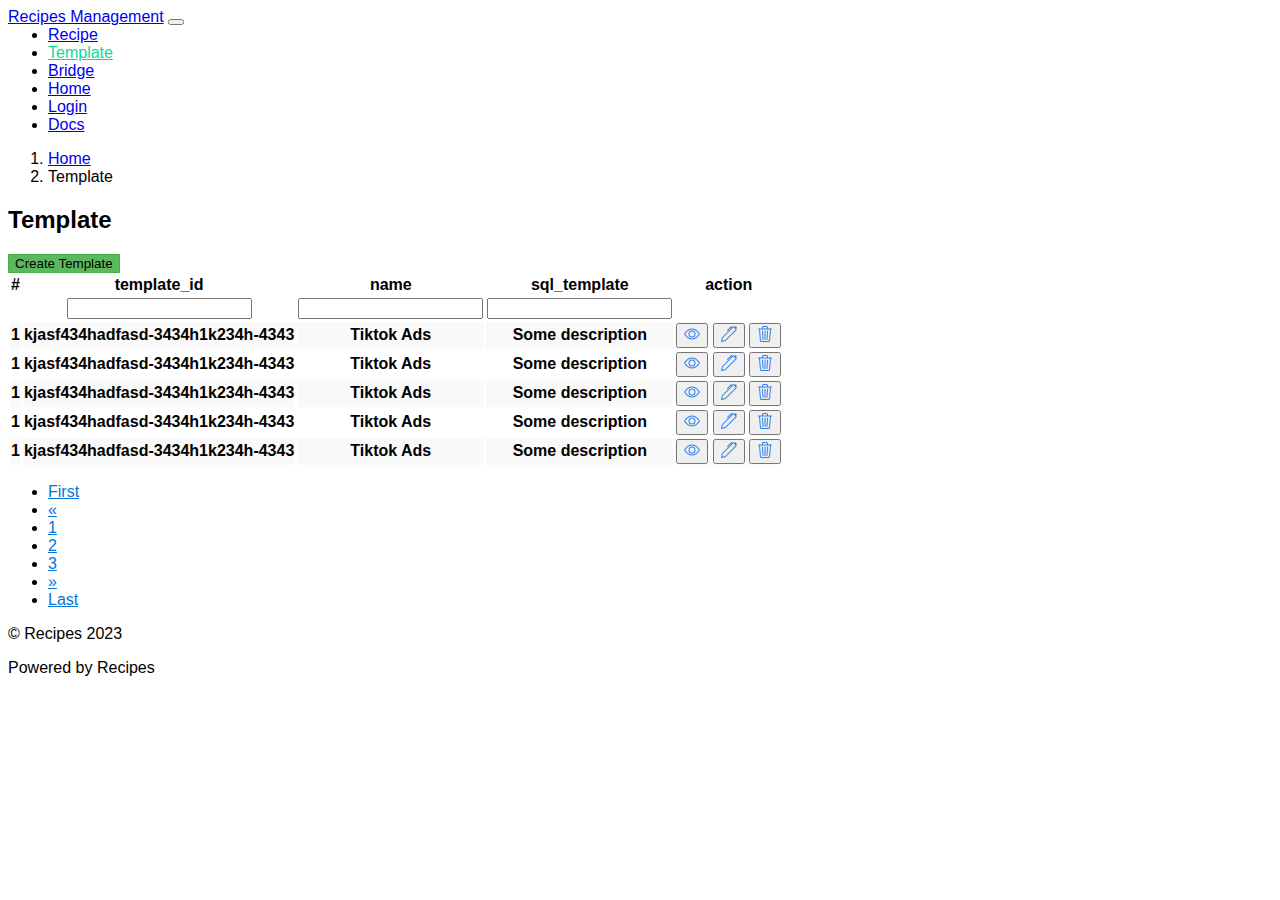
<file: template.html>
<!DOCTYPE html>
<html lang="en">

<head>
    <meta charset="UTF-8">
    <meta http-equiv="X-UA-Compatible" content="IE=edge">
    <meta name="viewport" content="width=device-width, initial-scale=1.0">
    <title>Login</title>
    <link href="https://cdn.jsdelivr.net/npm/bootstrap@5.0.2/dist/css/bootstrap.min.css" rel="stylesheet"
        integrity="sha384-EVSTQN3/azprG1Anm3QDgpJLIm9Nao0Yz1ztcQTwFspd3yD65VohhpuuCOmLASjC" crossorigin="anonymous">
    <link rel="stylesheet" href="./assets/main.css">
</head>

<body>
    <header class="bg-dark">
        <nav class="container navbar navbar-expand-lg navbar-light">
            <div class="container-fluid">
                <a class="navbar-brand text-white fs-5" href="#">Recipes Management</a>
                <button class="navbar-toggler" type="button" data-bs-toggle="collapse" data-bs-target="#navbarText"
                    aria-controls="navbarText" aria-expanded="false" aria-label="Toggle navigation">
                    <span class="navbar-toggler-icon"></span>
                </button>
                <div class="collapse navbar-collapse justify-content-between" id="navbarText">
                    <ul class="navbar-nav me-auto mb-2 mb-lg-0 m-0" style="margin : 0 !important">
                        <li class="nav-item">
                            <a class="nav-link active text-white  " aria-current="page" href="#">Recipe</a>
                        </li>
                        <li class="nav-item">
                            <a class="nav-link text-active" href="#">Template</a>
                        </li>
                        <li class="nav-item">
                            <a class="nav-link text-white" href="#">Bridge</a>
                        </li>
                    </ul>
                    <ul class="navbar-nav me-auto mb-2 mb-lg-0 m-0" style="margin : 0 !important">
                        <li class="nav-item">
                            <a class="nav-link active text-white" aria-current="page" href="#">Home</a>
                        </li>
                        <li class="nav-item">
                            <a class="nav-link text-white" href="#">Login</a>
                        </li>
                        <li class="nav-item">
                            <a class="nav-link text-white" href="#">Docs</a>
                        </li>
                    </ul>
                </div>
            </div>
        </nav>
    </header>
    <div class="container mt-3  bg-light rounded-3">
        <nav aria-label="breadcrumb bg-light">
            <ol class="breadcrumb p-1 ">
                <li class="breadcrumb-item"><a class="text-decoration-none" href="#">Home</a></li>
                <li class="breadcrumb-item active" aria-current="page">Template</li>
            </ol>
        </nav>
    </div>
    <div class="container mt-4">
        <h2 class="fw-bold">Template</h2>
        <button class="btn btn-green text-white mb-4">
            Create Template
        </button>

    </div>
    <div class="container pb-5">
        <div class="table-responsive">
            <table class="table table-striped table-hover table-bordered" data-bs-spy="scroll">
                <thead>
                    <tr>
                        <th scope="col" colspan="1">#</th>
                        <th class="text-primary" scope="col" colspan="4">template_id</th>
                        <th class="text-primary" scope="col" colspan="4">name</th>
                        <th class="text-primary" scope="col" colspan="4">sql_template</th>
                        <th class="text-primary" scope="col" colspan="2">action</th>
                    </tr>
                    <tr>
                        <th scope="col" colspan="1"></th>
                        <th scope="col" colspan="4"><input class="form-control" /></th>
                        <th scope="col" colspan="4"><input class="form-control" /></th>
                        <th scope="col" colspan="4"><input class="form-control" /></th>
                        <th scope="col" colspan="2">

                        </th>
                    </tr>
                </thead>
                <tbody>
                    <tr>
                        <th scope="col" colspan="1">1</th>
                        <th scope="col" colspan="4">kjasf434hadfasd-3434h1k234h-4343</th>
                        <th scope="col" colspan="4">Tiktok Ads</th>
                        <th scope="col" colspan="4">Some description</th>
                        <th scope="col" colspan="2">
                            <!-- <div class=""> -->
                            <button class="p-0 btn btn-link">
                                <svg color="#2F80ED" xmlns="http://www.w3.org/2000/svg" width="16" height="16"
                                    fill="currentColor" class="bi bi-eye" viewBox="0 0 16 16">
                                    <path
                                        d="M16 8s-3-5.5-8-5.5S0 8 0 8s3 5.5 8 5.5S16 8 16 8zM1.173 8a13.133 13.133 0 0 1 1.66-2.043C4.12 4.668 5.88 3.5 8 3.5c2.12 0 3.879 1.168 5.168 2.457A13.133 13.133 0 0 1 14.828 8c-.058.087-.122.183-.195.288-.335.48-.83 1.12-1.465 1.755C11.879 11.332 10.119 12.5 8 12.5c-2.12 0-3.879-1.168-5.168-2.457A13.134 13.134 0 0 1 1.172 8z" />
                                    <path
                                        d="M8 5.5a2.5 2.5 0 1 0 0 5 2.5 2.5 0 0 0 0-5zM4.5 8a3.5 3.5 0 1 1 7 0 3.5 3.5 0 0 1-7 0z" />
                                </svg>
                            </button>
                            <button class="p-0 mx-2 btn btn-link">
                                <svg color="#2F80ED" xmlns="http://www.w3.org/2000/svg" width="16" height="16"
                                    fill="currentColor" class="bi bi-pen" viewBox="0 0 16 16">
                                    <path
                                        d="m13.498.795.149-.149a1.207 1.207 0 1 1 1.707 1.708l-.149.148a1.5 1.5 0 0 1-.059 2.059L4.854 14.854a.5.5 0 0 1-.233.131l-4 1a.5.5 0 0 1-.606-.606l1-4a.5.5 0 0 1 .131-.232l9.642-9.642a.5.5 0 0 0-.642.056L6.854 4.854a.5.5 0 1 1-.708-.708L9.44.854A1.5 1.5 0 0 1 11.5.796a1.5 1.5 0 0 1 1.998-.001zm-.644.766a.5.5 0 0 0-.707 0L1.95 11.756l-.764 3.057 3.057-.764L14.44 3.854a.5.5 0 0 0 0-.708l-1.585-1.585z" />
                                </svg>
                            </button>
                            <button class="p-0 btn btn-link">
                                <svg color="#2F80ED" xmlns="http://www.w3.org/2000/svg" width="16" height="16"
                                    fill="currentColor" class="bi bi-trash3" viewBox="0 0 16 16">
                                    <path
                                        d="M6.5 1h3a.5.5 0 0 1 .5.5v1H6v-1a.5.5 0 0 1 .5-.5ZM11 2.5v-1A1.5 1.5 0 0 0 9.5 0h-3A1.5 1.5 0 0 0 5 1.5v1H2.506a.58.58 0 0 0-.01 0H1.5a.5.5 0 0 0 0 1h.538l.853 10.66A2 2 0 0 0 4.885 16h6.23a2 2 0 0 0 1.994-1.84l.853-10.66h.538a.5.5 0 0 0 0-1h-.995a.59.59 0 0 0-.01 0H11Zm1.958 1-.846 10.58a1 1 0 0 1-.997.92h-6.23a1 1 0 0 1-.997-.92L3.042 3.5h9.916Zm-7.487 1a.5.5 0 0 1 .528.47l.5 8.5a.5.5 0 0 1-.998.06L5 5.03a.5.5 0 0 1 .47-.53Zm5.058 0a.5.5 0 0 1 .47.53l-.5 8.5a.5.5 0 1 1-.998-.06l.5-8.5a.5.5 0 0 1 .528-.47ZM8 4.5a.5.5 0 0 1 .5.5v8.5a.5.5 0 0 1-1 0V5a.5.5 0 0 1 .5-.5Z" />
                                </svg>
                            </button>
                            <!-- </div> -->
                        </th>
                    </tr>
                    <tr>
                        <th scope="col" colspan="1">1</th>
                        <th scope="col" colspan="4">kjasf434hadfasd-3434h1k234h-4343</th>
                        <th scope="col" colspan="4">Tiktok Ads</th>
                        <th scope="col" colspan="4">Some description</th>
                        <th scope="col" colspan="2">
                            <button class="p-0 btn btn-link">
                                <svg color="#2F80ED" xmlns="http://www.w3.org/2000/svg" width="16" height="16"
                                    fill="currentColor" class="bi bi-eye" viewBox="0 0 16 16">
                                    <path
                                        d="M16 8s-3-5.5-8-5.5S0 8 0 8s3 5.5 8 5.5S16 8 16 8zM1.173 8a13.133 13.133 0 0 1 1.66-2.043C4.12 4.668 5.88 3.5 8 3.5c2.12 0 3.879 1.168 5.168 2.457A13.133 13.133 0 0 1 14.828 8c-.058.087-.122.183-.195.288-.335.48-.83 1.12-1.465 1.755C11.879 11.332 10.119 12.5 8 12.5c-2.12 0-3.879-1.168-5.168-2.457A13.134 13.134 0 0 1 1.172 8z" />
                                    <path
                                        d="M8 5.5a2.5 2.5 0 1 0 0 5 2.5 2.5 0 0 0 0-5zM4.5 8a3.5 3.5 0 1 1 7 0 3.5 3.5 0 0 1-7 0z" />
                                </svg>
                            </button>
                            <button class="p-0 mx-2 btn btn-link">
                                <svg color="#2F80ED" xmlns="http://www.w3.org/2000/svg" width="16" height="16"
                                    fill="currentColor" class="bi bi-pen" viewBox="0 0 16 16">
                                    <path
                                        d="m13.498.795.149-.149a1.207 1.207 0 1 1 1.707 1.708l-.149.148a1.5 1.5 0 0 1-.059 2.059L4.854 14.854a.5.5 0 0 1-.233.131l-4 1a.5.5 0 0 1-.606-.606l1-4a.5.5 0 0 1 .131-.232l9.642-9.642a.5.5 0 0 0-.642.056L6.854 4.854a.5.5 0 1 1-.708-.708L9.44.854A1.5 1.5 0 0 1 11.5.796a1.5 1.5 0 0 1 1.998-.001zm-.644.766a.5.5 0 0 0-.707 0L1.95 11.756l-.764 3.057 3.057-.764L14.44 3.854a.5.5 0 0 0 0-.708l-1.585-1.585z" />
                                </svg>
                            </button>
                            <button class="p-0 btn btn-link">
                                <svg color="#2F80ED" xmlns="http://www.w3.org/2000/svg" width="16" height="16"
                                    fill="currentColor" class="bi bi-trash3" viewBox="0 0 16 16">
                                    <path
                                        d="M6.5 1h3a.5.5 0 0 1 .5.5v1H6v-1a.5.5 0 0 1 .5-.5ZM11 2.5v-1A1.5 1.5 0 0 0 9.5 0h-3A1.5 1.5 0 0 0 5 1.5v1H2.506a.58.58 0 0 0-.01 0H1.5a.5.5 0 0 0 0 1h.538l.853 10.66A2 2 0 0 0 4.885 16h6.23a2 2 0 0 0 1.994-1.84l.853-10.66h.538a.5.5 0 0 0 0-1h-.995a.59.59 0 0 0-.01 0H11Zm1.958 1-.846 10.58a1 1 0 0 1-.997.92h-6.23a1 1 0 0 1-.997-.92L3.042 3.5h9.916Zm-7.487 1a.5.5 0 0 1 .528.47l.5 8.5a.5.5 0 0 1-.998.06L5 5.03a.5.5 0 0 1 .47-.53Zm5.058 0a.5.5 0 0 1 .47.53l-.5 8.5a.5.5 0 1 1-.998-.06l.5-8.5a.5.5 0 0 1 .528-.47ZM8 4.5a.5.5 0 0 1 .5.5v8.5a.5.5 0 0 1-1 0V5a.5.5 0 0 1 .5-.5Z" />
                                </svg>
                            </button>
                        </th>
                    </tr>
                    <tr>
                        <th scope="col" colspan="1">1</th>
                        <th scope="col" colspan="4">kjasf434hadfasd-3434h1k234h-4343</th>
                        <th scope="col" colspan="4">Tiktok Ads</th>
                        <th scope="col" colspan="4">Some description</th>
                        <th scope="col" colspan="2">
                            <button class="p-0 btn btn-link">
                                <svg color="#2F80ED" xmlns="http://www.w3.org/2000/svg" width="16" height="16"
                                    fill="currentColor" class="bi bi-eye" viewBox="0 0 16 16">
                                    <path
                                        d="M16 8s-3-5.5-8-5.5S0 8 0 8s3 5.5 8 5.5S16 8 16 8zM1.173 8a13.133 13.133 0 0 1 1.66-2.043C4.12 4.668 5.88 3.5 8 3.5c2.12 0 3.879 1.168 5.168 2.457A13.133 13.133 0 0 1 14.828 8c-.058.087-.122.183-.195.288-.335.48-.83 1.12-1.465 1.755C11.879 11.332 10.119 12.5 8 12.5c-2.12 0-3.879-1.168-5.168-2.457A13.134 13.134 0 0 1 1.172 8z" />
                                    <path
                                        d="M8 5.5a2.5 2.5 0 1 0 0 5 2.5 2.5 0 0 0 0-5zM4.5 8a3.5 3.5 0 1 1 7 0 3.5 3.5 0 0 1-7 0z" />
                                </svg>
                            </button>
                            <button class="p-0 mx-2 btn btn-link">
                                <svg color="#2F80ED" xmlns="http://www.w3.org/2000/svg" width="16" height="16"
                                    fill="currentColor" class="bi bi-pen" viewBox="0 0 16 16">
                                    <path
                                        d="m13.498.795.149-.149a1.207 1.207 0 1 1 1.707 1.708l-.149.148a1.5 1.5 0 0 1-.059 2.059L4.854 14.854a.5.5 0 0 1-.233.131l-4 1a.5.5 0 0 1-.606-.606l1-4a.5.5 0 0 1 .131-.232l9.642-9.642a.5.5 0 0 0-.642.056L6.854 4.854a.5.5 0 1 1-.708-.708L9.44.854A1.5 1.5 0 0 1 11.5.796a1.5 1.5 0 0 1 1.998-.001zm-.644.766a.5.5 0 0 0-.707 0L1.95 11.756l-.764 3.057 3.057-.764L14.44 3.854a.5.5 0 0 0 0-.708l-1.585-1.585z" />
                                </svg>
                            </button>
                            <button class="p-0 btn btn-link">
                                <svg color="#2F80ED" xmlns="http://www.w3.org/2000/svg" width="16" height="16"
                                    fill="currentColor" class="bi bi-trash3" viewBox="0 0 16 16">
                                    <path
                                        d="M6.5 1h3a.5.5 0 0 1 .5.5v1H6v-1a.5.5 0 0 1 .5-.5ZM11 2.5v-1A1.5 1.5 0 0 0 9.5 0h-3A1.5 1.5 0 0 0 5 1.5v1H2.506a.58.58 0 0 0-.01 0H1.5a.5.5 0 0 0 0 1h.538l.853 10.66A2 2 0 0 0 4.885 16h6.23a2 2 0 0 0 1.994-1.84l.853-10.66h.538a.5.5 0 0 0 0-1h-.995a.59.59 0 0 0-.01 0H11Zm1.958 1-.846 10.58a1 1 0 0 1-.997.92h-6.23a1 1 0 0 1-.997-.92L3.042 3.5h9.916Zm-7.487 1a.5.5 0 0 1 .528.47l.5 8.5a.5.5 0 0 1-.998.06L5 5.03a.5.5 0 0 1 .47-.53Zm5.058 0a.5.5 0 0 1 .47.53l-.5 8.5a.5.5 0 1 1-.998-.06l.5-8.5a.5.5 0 0 1 .528-.47ZM8 4.5a.5.5 0 0 1 .5.5v8.5a.5.5 0 0 1-1 0V5a.5.5 0 0 1 .5-.5Z" />
                                </svg>
                            </button>
                        </th>
                    </tr>
                    <tr>
                        <th scope="col" colspan="1">1</th>
                        <th scope="col" colspan="4">kjasf434hadfasd-3434h1k234h-4343</th>
                        <th scope="col" colspan="4">Tiktok Ads</th>
                        <th scope="col" colspan="4">Some description</th>
                        <th scope="col" colspan="2">
                            <button class="p-0 btn btn-link">
                                <svg color="#2F80ED" xmlns="http://www.w3.org/2000/svg" width="16" height="16"
                                    fill="currentColor" class="bi bi-eye" viewBox="0 0 16 16">
                                    <path
                                        d="M16 8s-3-5.5-8-5.5S0 8 0 8s3 5.5 8 5.5S16 8 16 8zM1.173 8a13.133 13.133 0 0 1 1.66-2.043C4.12 4.668 5.88 3.5 8 3.5c2.12 0 3.879 1.168 5.168 2.457A13.133 13.133 0 0 1 14.828 8c-.058.087-.122.183-.195.288-.335.48-.83 1.12-1.465 1.755C11.879 11.332 10.119 12.5 8 12.5c-2.12 0-3.879-1.168-5.168-2.457A13.134 13.134 0 0 1 1.172 8z" />
                                    <path
                                        d="M8 5.5a2.5 2.5 0 1 0 0 5 2.5 2.5 0 0 0 0-5zM4.5 8a3.5 3.5 0 1 1 7 0 3.5 3.5 0 0 1-7 0z" />
                                </svg>
                            </button>
                            <button class="p-0 mx-2 btn btn-link">
                                <svg color="#2F80ED" xmlns="http://www.w3.org/2000/svg" width="16" height="16"
                                    fill="currentColor" class="bi bi-pen" viewBox="0 0 16 16">
                                    <path
                                        d="m13.498.795.149-.149a1.207 1.207 0 1 1 1.707 1.708l-.149.148a1.5 1.5 0 0 1-.059 2.059L4.854 14.854a.5.5 0 0 1-.233.131l-4 1a.5.5 0 0 1-.606-.606l1-4a.5.5 0 0 1 .131-.232l9.642-9.642a.5.5 0 0 0-.642.056L6.854 4.854a.5.5 0 1 1-.708-.708L9.44.854A1.5 1.5 0 0 1 11.5.796a1.5 1.5 0 0 1 1.998-.001zm-.644.766a.5.5 0 0 0-.707 0L1.95 11.756l-.764 3.057 3.057-.764L14.44 3.854a.5.5 0 0 0 0-.708l-1.585-1.585z" />
                                </svg>
                            </button>
                            <button class="p-0 btn btn-link">
                                <svg color="#2F80ED" xmlns="http://www.w3.org/2000/svg" width="16" height="16"
                                    fill="currentColor" class="bi bi-trash3" viewBox="0 0 16 16">
                                    <path
                                        d="M6.5 1h3a.5.5 0 0 1 .5.5v1H6v-1a.5.5 0 0 1 .5-.5ZM11 2.5v-1A1.5 1.5 0 0 0 9.5 0h-3A1.5 1.5 0 0 0 5 1.5v1H2.506a.58.58 0 0 0-.01 0H1.5a.5.5 0 0 0 0 1h.538l.853 10.66A2 2 0 0 0 4.885 16h6.23a2 2 0 0 0 1.994-1.84l.853-10.66h.538a.5.5 0 0 0 0-1h-.995a.59.59 0 0 0-.01 0H11Zm1.958 1-.846 10.58a1 1 0 0 1-.997.92h-6.23a1 1 0 0 1-.997-.92L3.042 3.5h9.916Zm-7.487 1a.5.5 0 0 1 .528.47l.5 8.5a.5.5 0 0 1-.998.06L5 5.03a.5.5 0 0 1 .47-.53Zm5.058 0a.5.5 0 0 1 .47.53l-.5 8.5a.5.5 0 1 1-.998-.06l.5-8.5a.5.5 0 0 1 .528-.47ZM8 4.5a.5.5 0 0 1 .5.5v8.5a.5.5 0 0 1-1 0V5a.5.5 0 0 1 .5-.5Z" />
                                </svg>
                            </button>
                        </th>
                    </tr>
                    <tr>
                        <th scope="col" colspan="1">1</th>
                        <th scope="col" colspan="4">kjasf434hadfasd-3434h1k234h-4343</th>
                        <th scope="col" colspan="4">Tiktok Ads</th>
                        <th scope="col" colspan="4">Some description</th>
                        <th scope="col" colspan="2">
                            <button class="p-0 btn btn-link">
                                <svg color="#2F80ED" xmlns="http://www.w3.org/2000/svg" width="16" height="16"
                                    fill="currentColor" class="bi bi-eye" viewBox="0 0 16 16">
                                    <path
                                        d="M16 8s-3-5.5-8-5.5S0 8 0 8s3 5.5 8 5.5S16 8 16 8zM1.173 8a13.133 13.133 0 0 1 1.66-2.043C4.12 4.668 5.88 3.5 8 3.5c2.12 0 3.879 1.168 5.168 2.457A13.133 13.133 0 0 1 14.828 8c-.058.087-.122.183-.195.288-.335.48-.83 1.12-1.465 1.755C11.879 11.332 10.119 12.5 8 12.5c-2.12 0-3.879-1.168-5.168-2.457A13.134 13.134 0 0 1 1.172 8z" />
                                    <path
                                        d="M8 5.5a2.5 2.5 0 1 0 0 5 2.5 2.5 0 0 0 0-5zM4.5 8a3.5 3.5 0 1 1 7 0 3.5 3.5 0 0 1-7 0z" />
                                </svg>
                            </button>
                            <button class="p-0 mx-2 btn btn-link">
                                <svg color="#2F80ED" xmlns="http://www.w3.org/2000/svg" width="16" height="16"
                                    fill="currentColor" class="bi bi-pen" viewBox="0 0 16 16">
                                    <path
                                        d="m13.498.795.149-.149a1.207 1.207 0 1 1 1.707 1.708l-.149.148a1.5 1.5 0 0 1-.059 2.059L4.854 14.854a.5.5 0 0 1-.233.131l-4 1a.5.5 0 0 1-.606-.606l1-4a.5.5 0 0 1 .131-.232l9.642-9.642a.5.5 0 0 0-.642.056L6.854 4.854a.5.5 0 1 1-.708-.708L9.44.854A1.5 1.5 0 0 1 11.5.796a1.5 1.5 0 0 1 1.998-.001zm-.644.766a.5.5 0 0 0-.707 0L1.95 11.756l-.764 3.057 3.057-.764L14.44 3.854a.5.5 0 0 0 0-.708l-1.585-1.585z" />
                                </svg>
                            </button>
                            <button class="p-0 btn btn-link">
                                <svg color="#2F80ED" xmlns="http://www.w3.org/2000/svg" width="16" height="16"
                                    fill="currentColor" class="bi bi-trash3" viewBox="0 0 16 16">
                                    <path
                                        d="M6.5 1h3a.5.5 0 0 1 .5.5v1H6v-1a.5.5 0 0 1 .5-.5ZM11 2.5v-1A1.5 1.5 0 0 0 9.5 0h-3A1.5 1.5 0 0 0 5 1.5v1H2.506a.58.58 0 0 0-.01 0H1.5a.5.5 0 0 0 0 1h.538l.853 10.66A2 2 0 0 0 4.885 16h6.23a2 2 0 0 0 1.994-1.84l.853-10.66h.538a.5.5 0 0 0 0-1h-.995a.59.59 0 0 0-.01 0H11Zm1.958 1-.846 10.58a1 1 0 0 1-.997.92h-6.23a1 1 0 0 1-.997-.92L3.042 3.5h9.916Zm-7.487 1a.5.5 0 0 1 .528.47l.5 8.5a.5.5 0 0 1-.998.06L5 5.03a.5.5 0 0 1 .47-.53Zm5.058 0a.5.5 0 0 1 .47.53l-.5 8.5a.5.5 0 1 1-.998-.06l.5-8.5a.5.5 0 0 1 .528-.47ZM8 4.5a.5.5 0 0 1 .5.5v8.5a.5.5 0 0 1-1 0V5a.5.5 0 0 1 .5-.5Z" />
                                </svg>
                            </button>
                        </th>
                    </tr>
                </tbody>
            </table>
        </div>
        <nav aria-label="Page navigation example">
            <ul class="pagination mt-4">
                <li class="page-item"><a class="page-link" href="#">First</a></li>
                <li class="page-item">
                    <a class="page-link" href="#" aria-label="Previous">
                        <span aria-hidden="true">&laquo;</span>
                    </a>
                </li>
                <li class="page-item active"><a class="page-link" href="#">1</a></li>
                <li class="page-item"><a class="page-link" href="#">2</a></li>
                <li class="page-item"><a class="page-link" href="#">3</a></li>
                <li class="page-item">
                    <a class="page-link" href="#" aria-label="Next">
                        <span aria-hidden="true">&raquo;</span>
                    </a>
                </li>
                <li class="page-item"><a class="page-link" href="#">Last</a></li>
            </ul>
        </nav>
    </div>
    <footer class="bg-light mt-5 py-3">
        <div class="container d-flex justify-content-between align-items-center">
            <p class="m-0">© Recipes 2023</p>
            <p class="m-0">Powered by Recipes</p>
        </div>
       </footer>

    <script src="https://cdn.jsdelivr.net/npm/bootstrap@5.0.2/dist/js/bootstrap.bundle.min.js"
        integrity="sha384-MrcW6ZMFYlzcLA8Nl+NtUVF0sA7MsXsP1UyJoMp4YLEuNSfAP+JcXn/tWtIaxVXM"
        crossorigin="anonymous"></script>

</body>

</html>
</file>
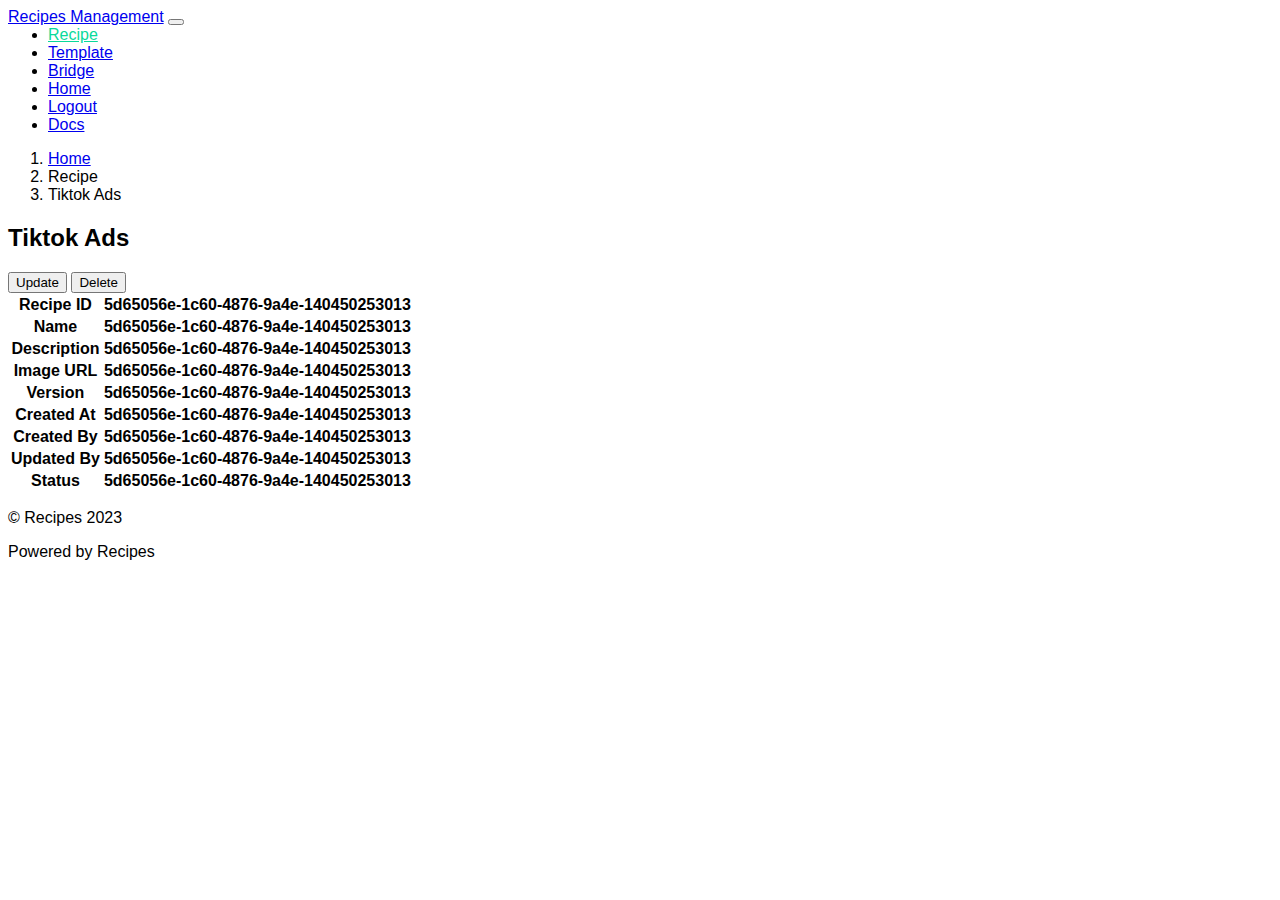
<file: tiktok-ads.html>
<!DOCTYPE html>
<html lang="en">

<head>
    <meta charset="UTF-8">
    <meta http-equiv="X-UA-Compatible" content="IE=edge">
    <meta name="viewport" content="width=device-width, initial-scale=1.0">
    <title>View recip</title>
    <link href="https://cdn.jsdelivr.net/npm/bootstrap@5.0.2/dist/css/bootstrap.min.css" rel="stylesheet"
        integrity="sha384-EVSTQN3/azprG1Anm3QDgpJLIm9Nao0Yz1ztcQTwFspd3yD65VohhpuuCOmLASjC" crossorigin="anonymous">
    <link rel="stylesheet" href="./assets/main.css">
</head>

<body>
    <header class="bg-dark">
        <nav class="container navbar navbar-expand-lg navbar-light">
            <div class="container-fluid">
                <a class="navbar-brand text-white fs-5" href="#">Recipes Management</a>
                <button class="navbar-toggler" type="button" data-bs-toggle="collapse" data-bs-target="#navbarText"
                    aria-controls="navbarText" aria-expanded="false" aria-label="Toggle navigation">
                    <span class="navbar-toggler-icon"></span>
                </button>
                <div class="collapse navbar-collapse justify-content-between" id="navbarText">
                    <ul class="navbar-nav me-auto mb-2 mb-lg-0 m-0" style="margin : 0 !important">
                        <li class="nav-item">
                            <a class="nav-link active  text-active" aria-current="page" href="#">Recipe</a>
                        </li>
                        <li class="nav-item">
                            <a class="nav-link text-white" href="#">Template</a>
                        </li>
                        <li class="nav-item">
                            <a class="nav-link text-white" href="#">Bridge</a>
                        </li>
                    </ul>
                    <ul class="navbar-nav me-auto mb-2 mb-lg-0 m-0" style="margin : 0 !important">
                        <li class="nav-item">
                            <a class="nav-link active text-white" aria-current="page" href="#">Home</a>
                        </li>
                        <li class="nav-item">
                            <a class="nav-link text-white" href="#">Logout</a>
                        </li>
                        <li class="nav-item">
                            <a class="nav-link text-white" href="#">Docs</a>
                        </li>
                    </ul>
                </div>
            </div>
        </nav>
    </header>
    <div class="container mt-3  bg-light rounded-3">
        <nav aria-label="breadcrumb bg-light">
            <ol class="breadcrumb p-1 ">
                <li class="breadcrumb-item"><a class="text-decoration-none" href="#">Home</a></li>
                <li class="breadcrumb-item active" aria-current="page">Recipe</li>
                <li class="breadcrumb-item " aria-current="page">Tiktok Ads</li>
            </ol>
        </nav>
    </div>
    <div class="container mt-4">
        <h2 class="fw-bold">Tiktok Ads</h2>
        <button class="btn btn-primary">Update</button>
        <button class="btn btn-danger">Delete</button>
    </div>
    <div class="container mt-4 pb-5">
        <table class="table table-bordered">
            <tbody>
                <tr class="bg-light" >
                    <th>Recipe ID</th>
                    <th>5d65056e-1c60-4876-9a4e-140450253013</th>
                </tr>
                <tr   >
                    <th>Name</th>
                    <th>5d65056e-1c60-4876-9a4e-140450253013</th>
                </tr>
                <tr class="bg-light" >
                    <th>Description</th>
                    <th>5d65056e-1c60-4876-9a4e-140450253013</th>
                </tr>
                <tr>
                    <th>Image URL</th>
                    <th>5d65056e-1c60-4876-9a4e-140450253013</th>
                </tr>
                <tr>
                    <th>Version</th>
                    <th>5d65056e-1c60-4876-9a4e-140450253013</th>
                </tr>
                <tr>
                    <th>Created At</th>
                    <th>5d65056e-1c60-4876-9a4e-140450253013</th>
                </tr>
                <tr>
                    <th>Created By</th>
                    <th>5d65056e-1c60-4876-9a4e-140450253013</th>
                </tr>
                <tr>
                    <th>Updated By</th>
                    <th>5d65056e-1c60-4876-9a4e-140450253013</th>
                </tr>
                <tr>
                    <th>Status</th>
                    <th>5d65056e-1c60-4876-9a4e-140450253013</th>
                </tr>
            </tbody>
        </table>
    </div>
    <footer class="bg-light mt-5 py-3">
        <div class="container d-flex justify-content-between align-items-center">
            <p class="m-0">© Recipes 2023</p>
            <p class="m-0">Powered by Recipes</p>
        </div>
    </footer>

    <script src="https://cdn.jsdelivr.net/npm/bootstrap@5.0.2/dist/js/bootstrap.bundle.min.js"
        integrity="sha384-MrcW6ZMFYlzcLA8Nl+NtUVF0sA7MsXsP1UyJoMp4YLEuNSfAP+JcXn/tWtIaxVXM"
        crossorigin="anonymous"></script>

</body>

</html>
</file>
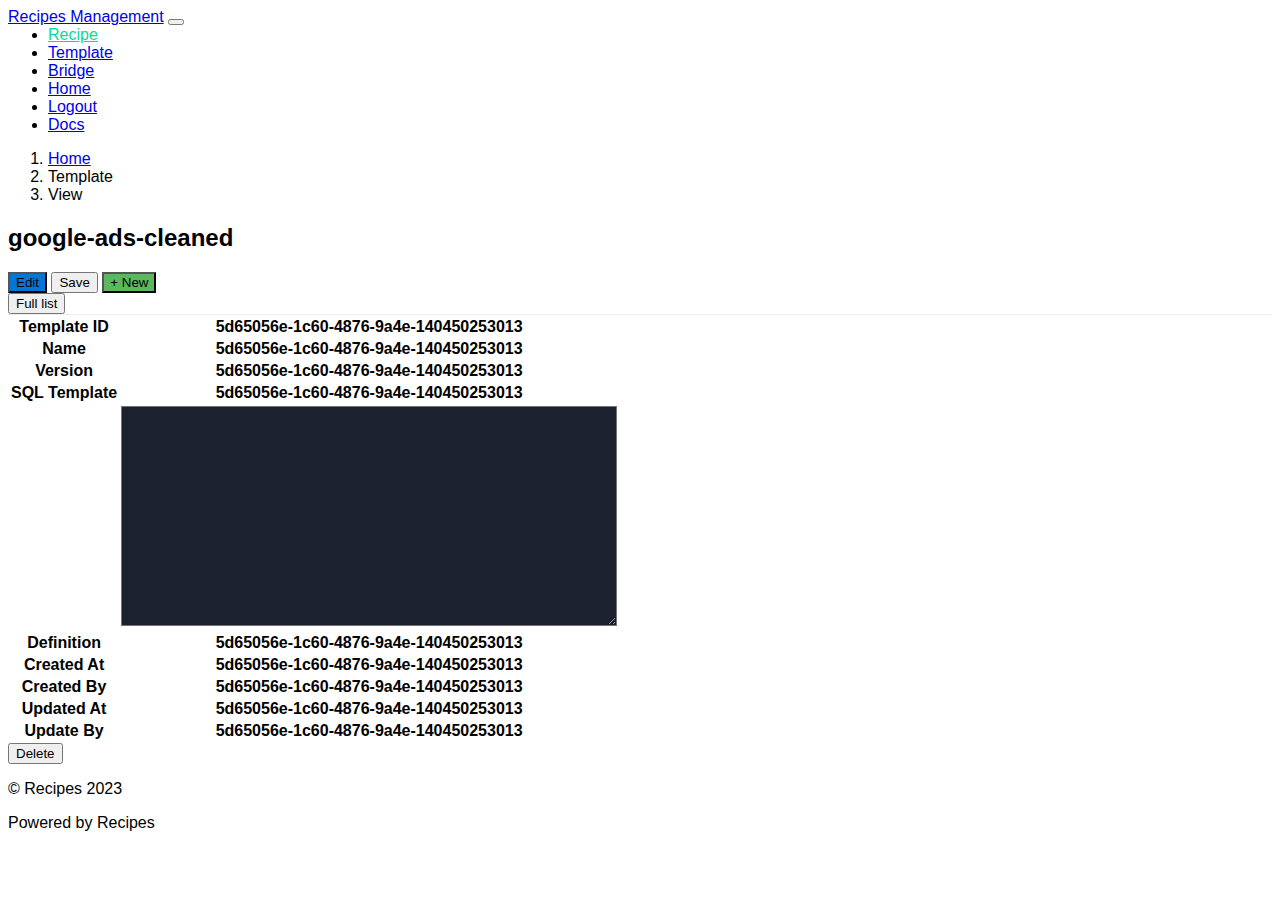
<file: view-template.html>
<!DOCTYPE html>
<html lang="en">

<head>
    <meta charset="UTF-8">
    <meta http-equiv="X-UA-Compatible" content="IE=edge">
    <meta name="viewport" content="width=device-width, initial-scale=1.0">
    <title>View Template</title>
    <link href="https://cdn.jsdelivr.net/npm/bootstrap@5.0.2/dist/css/bootstrap.min.css" rel="stylesheet"
        integrity="sha384-EVSTQN3/azprG1Anm3QDgpJLIm9Nao0Yz1ztcQTwFspd3yD65VohhpuuCOmLASjC" crossorigin="anonymous">
    <link rel="stylesheet" href="./assets/main.css">
</head>

<body>
    <header class="bg-dark">
        <nav class="container navbar navbar-expand-lg navbar-light">
            <!-- <div class="container-fluid"> -->
                <a class="navbar-brand text-white fs-5" href="#">Recipes Management</a>
                <button class="navbar-toggler" type="button" data-bs-toggle="collapse" data-bs-target="#navbarText"
                    aria-controls="navbarText" aria-expanded="false" aria-label="Toggle navigation">
                    <span class="navbar-toggler-icon"></span>
                </button>
                <div class="collapse navbar-collapse justify-content-between" id="navbarText">
                    <ul class="navbar-nav me-auto mb-2 mb-lg-0 m-0" style="margin : 0 !important">
                        <li class="nav-item">
                            <a class="nav-link active  text-active" aria-current="page" href="#">Recipe</a>
                        </li>
                        <li class="nav-item">
                            <a class="nav-link text-white" href="#">Template</a>
                        </li>
                        <li class="nav-item">
                            <a class="nav-link text-white" href="#">Bridge</a>
                        </li>
                    </ul>
                    <ul class="navbar-nav me-auto mb-2 mb-lg-0 m-0" style="margin : 0 !important">
                        <li class="nav-item">
                            <a class="nav-link active text-white" aria-current="page" href="#">Home</a>
                        </li>
                        <li class="nav-item">
                            <a class="nav-link text-white" href="#">Logout</a>
                        </li>
                        <li class="nav-item">
                            <a class="nav-link text-white" href="#">Docs</a>
                        </li>
                    </ul>
                </div>
            <!-- </div> -->
        </nav>
    </header>
   <div class="container">
        <div class="container mt-3  bg-light rounded-3">
            <nav aria-label="breadcrumb bg-light">
                <ol class="breadcrumb p-1 ">
                    <li class="breadcrumb-item"><a class="text-decoration-none" href="#">Home</a></li>
                    <li class="breadcrumb-item active" aria-current="page">Template</li>
                    <li class="breadcrumb-item " aria-current="page">View</li>
                </ol>
            </nav>
        </div>
        <div class="container mt-4">
            <h2 class="fw-bold">google-ads-cleaned</h2>
            <div class="row">
                <div class="col">
                    <button class="btn text-white btn-primary-custom">Edit</button>
                    <button class="btn text-white btn-warning">Save</button>
                    <button class="btn text-white btn-success-custom">+ New</button>
                </div>
               <div class="col text-end"> <button class="btn btn-outline-secondary">Full list</button></div>
            </div>
           <div class="mt-4 divider"></div>
           <table class="table table-bordered mt-3">
            <tbody>
                <tr class="bg-light" >
                    <th>Template ID</th>
                    <th>5d65056e-1c60-4876-9a4e-140450253013</th>
                </tr>
                <tr   >
                    <th>Name</th>
                    <th>5d65056e-1c60-4876-9a4e-140450253013</th>
                </tr>
                <tr class="bg-light" >
                    <th>Version</th>
                    <th>5d65056e-1c60-4876-9a4e-140450253013</th>
                </tr>
                <tr   >
                    <th>SQL Template</th>
                    <th>5d65056e-1c60-4876-9a4e-140450253013</th>
                </tr>
                <tr class="bg-light">
                    <th></th>
                    <th> <textarea name="" id="sql_text" class=" text-white bg-theme container-textarea container-textarea-table" ></textarea>     </th>
                </tr>
                <tr>
                    <th>Definition</th>
                    <th>5d65056e-1c60-4876-9a4e-140450253013</th>
                </tr>
                <tr>
                    <th>Created At</th>
                    <th>5d65056e-1c60-4876-9a4e-140450253013</th>
                </tr>
                <tr>
                    <th>Created By</th>
                    <th>5d65056e-1c60-4876-9a4e-140450253013</th>
                </tr>
                <tr>
                    <th>Updated At</th>
                    <th>5d65056e-1c60-4876-9a4e-140450253013</th>
                </tr>
                <tr>
                    <th>Update By</th>
                    <th>5d65056e-1c60-4876-9a4e-140450253013</th>
                </tr>
            </tbody>
        </table>
        <button class="btn btn-danger">Delete</button>
        </div>
   </div>
  
    <footer class="bg-light mt-5 py-3">
        <div class="container d-flex justify-content-between align-items-center">
            <p class="m-0">© Recipes 2023</p>
            <p class="m-0">Powered by Recipes</p>
        </div>
    </footer>

    <script src="https://cdn.jsdelivr.net/npm/bootstrap@5.0.2/dist/js/bootstrap.bundle.min.js"
        integrity="sha384-MrcW6ZMFYlzcLA8Nl+NtUVF0sA7MsXsP1UyJoMp4YLEuNSfAP+JcXn/tWtIaxVXM"
        crossorigin="anonymous"></script>

</body>

</html>
</file>
<file: assets/main.css>
:root {
  --bg-theme-editor : #1C2130;
  --blue-title-col : #337AB7;
  --blue-category : #4BA2E1;
  --blue-icon-action : #2F80ED;
  --primary-custom-text:#31708F;
  --primary-custom-btn : #0275D8;
  --success-custom-btn : #5CB85C;
}


* {
  font-family: 'Poppins', sans-serif;
}

.btn-primary-custom {
    background-color: var(--primary-custom-btn);
}
.btn-success-custom {
    background-color: var(--success-custom-btn);
}
.bg-theme {
  background-color: var(--bg-theme-editor);
}
.col-title {
  color: var(--blue-title-col);
}
.icon-action {
  color: var(--blue-icon-action);
}
.text-link {
  color: var(--primary-custom-btn);
}

.text-primary-custom {
  color: var(--primary-custom-text);
}

.table-striped > tbody > tr:nth-of-type(odd) {
  background: #f9f9f9;
}
.btn-green {
  border: 1px solid #4cae4c;
  background: #5cb85c;
}
.nav-category {
  height: 36px;
}
.text-active {
  color: #09d99b !important;

}
.table-default {
  min-width: 1140px;
  max-height: 473px;
}
.page-link {
  color: var(--primary-custom-btn);
}

/* BRIDGE PAGE */
.active-bridge {
  color: #4BA2E1 !important;
}
.divider {
  background: #EEEEEE;
  height: 1px;
}

.container-textarea {
  height: 340px;
  overflow-y: scroll;
}
.container-textarea-table {
  height: 214px;
  width: 490px;
  overflow-y: scroll;
}
.container-textarea::-webkit-scrollbar {
  width: 10px;
  background-color: #424242;
}
.container-textarea::-webkit-scrollbar-thumb {
  background-color: #686868;
  -webkit-box-shadow: inset 0 0 6px rgba(0,0,0,0.3);
}
</file>
<file: assets/responsize.css>
@media only screen and (max-width: 992px) {
    .btn-menu {
      background-color: #fff;  
    }
}
</file>
